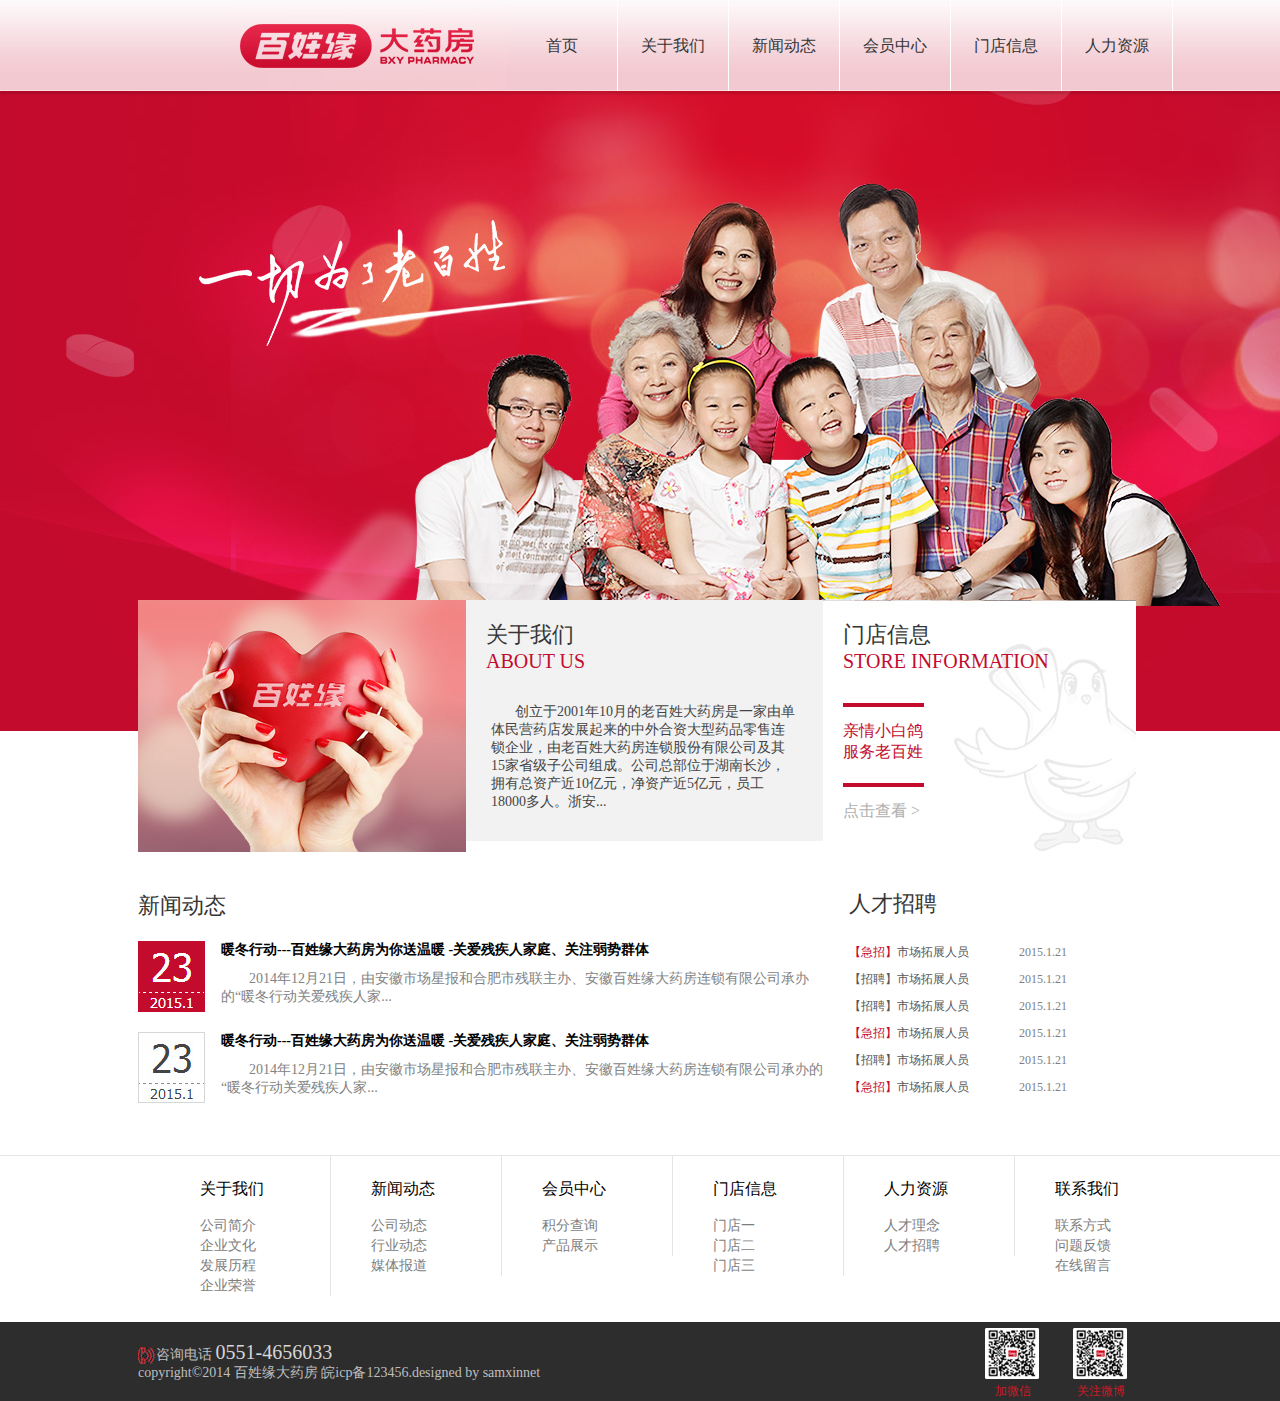
<file: index.html>
<!DOCTYPE html>
<html lang="en">
<head>
	<meta charset="UTF-8">
	<title>首页</title>
		<link rel="stylesheet" href="css/index.css">
</head>
<body>
	<!-- .wrap>header>.top-bg>.top>.logo+nav^.banner^^section>.main-top+.main-left^aside>h2+li*6^footer>.footer-up+.footer-down -->
	<div class="wrap">
		<header>
			<div class="top-bg">
				<div class="top clearfix">
					<h1>
						<a href="" class="logo"></a>
					</h1>
					<nav>
						<ul>
							<li><a href="index.html">首页</a></li>
							<li><a href="about.html">关于我们</a></li>
							<li><a href="news.html">新闻动态</a></li>
							<li><a href="last.html">会员中心</a></li>
							<li><a href="resourse.html">门店信息</a></li>
							<li><a href="activity.html">人力资源</a></li>
						</ul>
					</nav>
				</div>
			</div>
				<div class="banner">
					<a href="#"><img src="images/banner.jpg" alt=""></a>
				</div>	
		</header>
		<section>
			<div class="main-top">
				<div class="one">
					<a href="#"><img src="images/m-top-l_03.jpg" alt=""></a>
				</div>
				<div class="about-us">
					<h2>
						关于我们<span>ABOUT US</span>
					</h2>
					<p>
						创立于2001年10月的老百姓大药房是一家由单体民营药店发展起来的中外合资大型药品零售连锁企业，由老百姓大药房连锁股份有限公司及其15家省级子公司组成。公司总部位于湖南长沙，拥有总资产近10亿元，净资产近5亿元，员工18000多人。浙安...
					</p>
				</div>
				<div class="store">
					<h2>
						门店信息<span>STORE INFORMATION</span>
					</h2>
					<img src="images/line_03.jpg" alt="">
					<p>亲情小白鸽<br>服务老百姓</p>
					<img src="images/line_03.jpg" alt="">
					<span><a href="#">点击查看 ></a></span>
				</div>
			</div>
			<div class="main-left">
				<div class="top">
				<h2>新闻动态</h2>
				<img src="images/time_07.jpg" alt="">				
					<p>
						<h3><a href="#">暖冬行动---百姓缘大药房为你送温暖 -关爱残疾人家庭、关注弱势群体</a></h3>
					<span>2014年12月21日，由安徽市场星报和合肥市残联主办、安徽百姓缘大药房连锁有限公司承办的“暖冬行动关爱残疾人家...</span>
					</p>
				</div>
				<div class="down">
					<img src="images/time(1)_10.jpg" alt="">
					<p>
						<h3><a href="#">暖冬行动---百姓缘大药房为你送温暖 -关爱残疾人家庭、关注弱势群体</a></h3>
					<span>2014年12月21日，由安徽市场星报和合肥市残联主办、安徽百姓缘大药房连锁有限公司承办的“暖冬行动关爱残疾人家...</span>
					</p>
				</div>	
			</div>
		</section>
		<aside>
			<h2>人才招聘</h2>
			<ul>
				<li><a href="#"><span class="Urgent">【急招】</span>市场拓展人员</a><span class="time2">2015.1.21</span></li>
				<li><a href="#"><span>【招聘】</span>市场拓展人员</a><span class="time2">2015.1.21</span></li>
				<li><a href="#"><span>【招聘】</span>市场拓展人员</a><span class="time2">2015.1.21</span></li>
				<li><a href="#"><span class="Urgent">【急招】</span>市场拓展人员</a><span class="time2">2015.1.21</span></li>
				<li><a href="#"><span>【招聘】</span>市场拓展人员</a><span class="time2">2015.1.21</span></li>
				<li><a href="#"><span class="Urgent">【急招】</span>市场拓展人员</a><span class="time2">2015.1.21</span></li>
			</ul>
		</aside>
		<footer>
			<div class="footer-up">
				<div class="footer-top">
					<div class="about">
						<h4>关于我们</h4>
						<li><a href="#">公司简介</a></li>
						<li><a href="#">企业文化</a></li>
						<li><a href="#">发展历程</a></li>
						<li><a href="#">企业荣誉</a></li>
					</div>
					<div class="news">
						<h4>新闻动态</h4>
						<li><a href="#">公司动态</a></li>
						<li><a href="#">行业动态</a></li>
						<li><a href="#">媒体报道</a></li>
					</div>
					<div class="member">
						<h4>会员中心</h4>
						<li><a href="#">积分查询</a></li>
						<li><a href="#">产品展示</a></li>
					</div>
					<div class="store-one">
						<h4>门店信息</h4>
						<li><a href="#">门店一</a></li>
						<li><a href="#">门店二</a></li>
						<li><a href="#">门店三</a></li>
					</div>
					<div class="manpower">
						<h4>人力资源</h4>
						<li><a href="#">人才理念</a></li>
						<li><a href="#">人才招聘</a></li>
					</div>
					<div class="contact">
						<h4>联系我们</h4>
						<li><a href="#">联系方式</a></li>
						<li><a href="#">问题反馈</a></li>
						<li><a href="#">在线留言</a></li>
					</div>
				</div>
			</div>
			<div class="footer-down-bg">
				<div class="footer-down">
					<div class="tel">
						咨询电话 <span>0551-4656033</span>
					</div>
					<div class="copyright">
						copyright©2014 百姓缘大药房 皖icp备123456.designed by samxinnet
					</div>
					<div class="share">
						<img src="images/wb.jpg" alt="">
						<img src="images/wx.jpg" alt="">
						<p>加微信<span>关注微博</span></p>
					</div>
				</div>
			</div>
		</footer>
	</div>
</body>
</html>
</file>
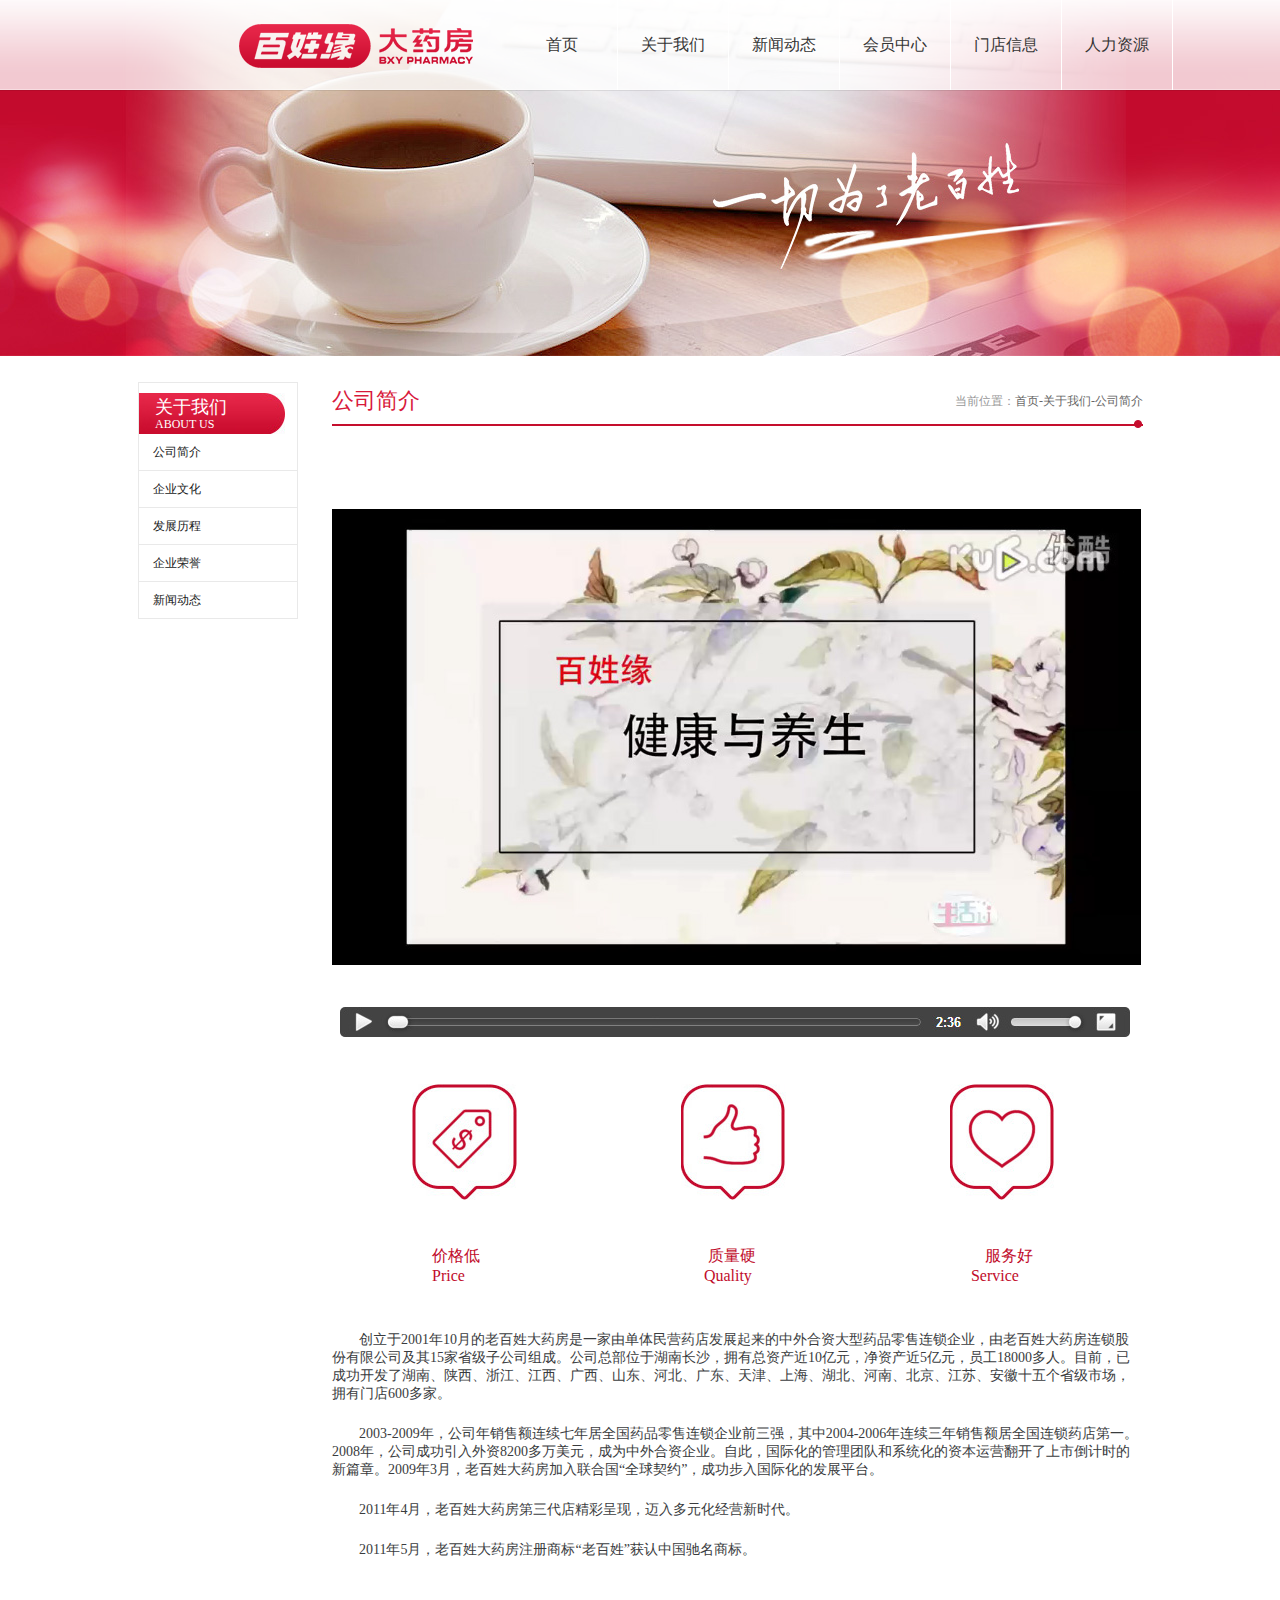
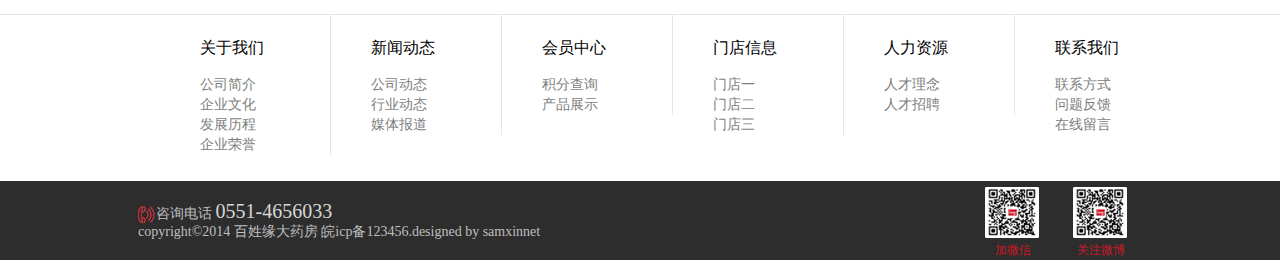
<file: about.html>
<!DOCTYPE html>
<html lang="en">
<head>
	<meta charset="UTF-8">
	<title>关于我们</title>
	<link rel="stylesheet" href="css/header.css">
	<link rel="stylesheet" href="css/footer.css">
	<link rel="stylesheet" href="css/about.css">
</head>
<body>
	<!-- .wrap>header>.top>.logo+nav^.banner^section>.about+.main-right>p^^footer>.footer-up+.footer-down -->
	<div class="wrap">
		<div class="banner">
		<header>
				<div class="top clearfix">
					<h1>
						<a href="" class="logo"></a>
					</h1>
					<nav>
						<ul>
							<li><a href="index.html">首页</a></li>
							<li><a href="about.html">关于我们</a></li>
							<li><a href="news.html">新闻动态</a></li>
							<li><a href="last.html">会员中心</a></li>
							<li><a href="resourse.html">门店信息</a></li>
							<li><a href="activity.html">人力资源</a></li>
						</ul>
					</nav>
				</div>
				</header>
			</div>
		<section>
			<div class="about-1">	
				<h2>
					关于我们<span>ABOUT US</span>
				</h2>			
				<ul>				
					<li><a href="#" class="one">公司简介</a></li>
					<li><a href="#">企业文化</a></li>
					<li><a href="#">发展历程</a></li>
					<li><a href="#">企业荣誉</a></li>
					<li><a href="#">新闻动态</a></li>
				</ul>
			</div>
			<div class="main-right">
				<h2>公司简介<span class="first"><span class="one">当前位置：</span><a href="index.html">首页</a>-<a href="about.html">关于我们</a>-<a href="">公司简介</a></span></h2>
				<img src="images/youku_11.jpg" alt="">
				<img src="images/youku-1_14.jpg" alt="" class="last">
				<div class="middle">
					<div class="pic">
						<img src="images/price_18.jpg" alt="">
						<img src="images/quality_18.jpg" alt="">
						<img src="images/service_18.jpg" alt="">
					</div>
					<ul>
						<li>价格低</li>
						<li class="two">质量硬</li>
						<li class="three">服务好</li>
					</ul>
					<ul>
						<li class="four">Price</li>
						<li class="five">Quality</li>
						<li class="six">Service</li>
					</ul>
				</div>
				<p>
					创立于2001年10月的老百姓大药房是一家由单体民营药店发展起来的中外合资大型药品零售连锁企业，由老百姓大药房连锁股份有限公司及其15家省级子公司组成。公司总部位于湖南长沙，拥有总资产近10亿元，净资产近5亿元，员工18000多人。目前，已成功开发了湖南、陕西、浙江、江西、广西、山东、河北、广东、天津、上海、湖北、河南、北京、江苏、安徽十五个省级市场，拥有门店600多家。
					<span class="p-one">2003-2009年，公司年销售额连续七年居全国药品零售连锁企业前三强，其中2004-2006年连续三年销售额居全国连锁药店第一。2008年，公司成功引入外资8200多万美元，成为中外合资企业。自此，国际化的管理团队和系统化的资本运营翻开了上市倒计时的新篇章。2009年3月，老百姓大药房加入联合国“全球契约”，成功步入国际化的发展平台。</span>
					<span class="p-two">2011年4月，老百姓大药房第三代店精彩呈现，迈入多元化经营新时代。</span>
					<span class="p-three">2011年5月，老百姓大药房注册商标“老百姓”获认中国驰名商标。</span>
				</p>
			</div>
		</section>
		<footer>
			<div class="footer-up">
				<div class="footer-top">
					<div class="about">
						<h4>关于我们</h4>
						<li><a href="#">公司简介</a></li>
						<li><a href="#">企业文化</a></li>
						<li><a href="#">发展历程</a></li>
						<li><a href="#">企业荣誉</a></li>
					</div>
					<div class="news">
						<h4>新闻动态</h4>
						<li><a href="#">公司动态</a></li>
						<li><a href="#">行业动态</a></li>
						<li><a href="#">媒体报道</a></li>
					</div>
					<div class="member">
						<h4>会员中心</h4>
						<li><a href="#">积分查询</a></li>
						<li><a href="#">产品展示</a></li>
					</div>
					<div class="store-one">
						<h4>门店信息</h4>
						<li><a href="#">门店一</a></li>
						<li><a href="#">门店二</a></li>
						<li><a href="#">门店三</a></li>
					</div>
					<div class="manpower">
						<h4>人力资源</h4>
						<li><a href="#">人才理念</a></li>
						<li><a href="#">人才招聘</a></li>
					</div>
					<div class="contact">
						<h4>联系我们</h4>
						<li><a href="#">联系方式</a></li>
						<li><a href="#">问题反馈</a></li>
						<li><a href="#">在线留言</a></li>
					</div>
				</div>
			</div>
			<div class="footer-down-bg">
				<div class="footer-down">
					<div class="tel">
						咨询电话 <span>0551-4656033</span>
					</div>
					<div class="copyright">
						copyright©2014 百姓缘大药房 皖icp备123456.designed by samxinnet
					</div>
					<div class="share">
						<img src="images/wb.jpg" alt="">
						<img src="images/wx.jpg" alt="">
						<p>加微信<span>关注微博</span></p>
					</div>
				</div>
			</div>
		</footer>
	</div>
</body>
</html>
</file>
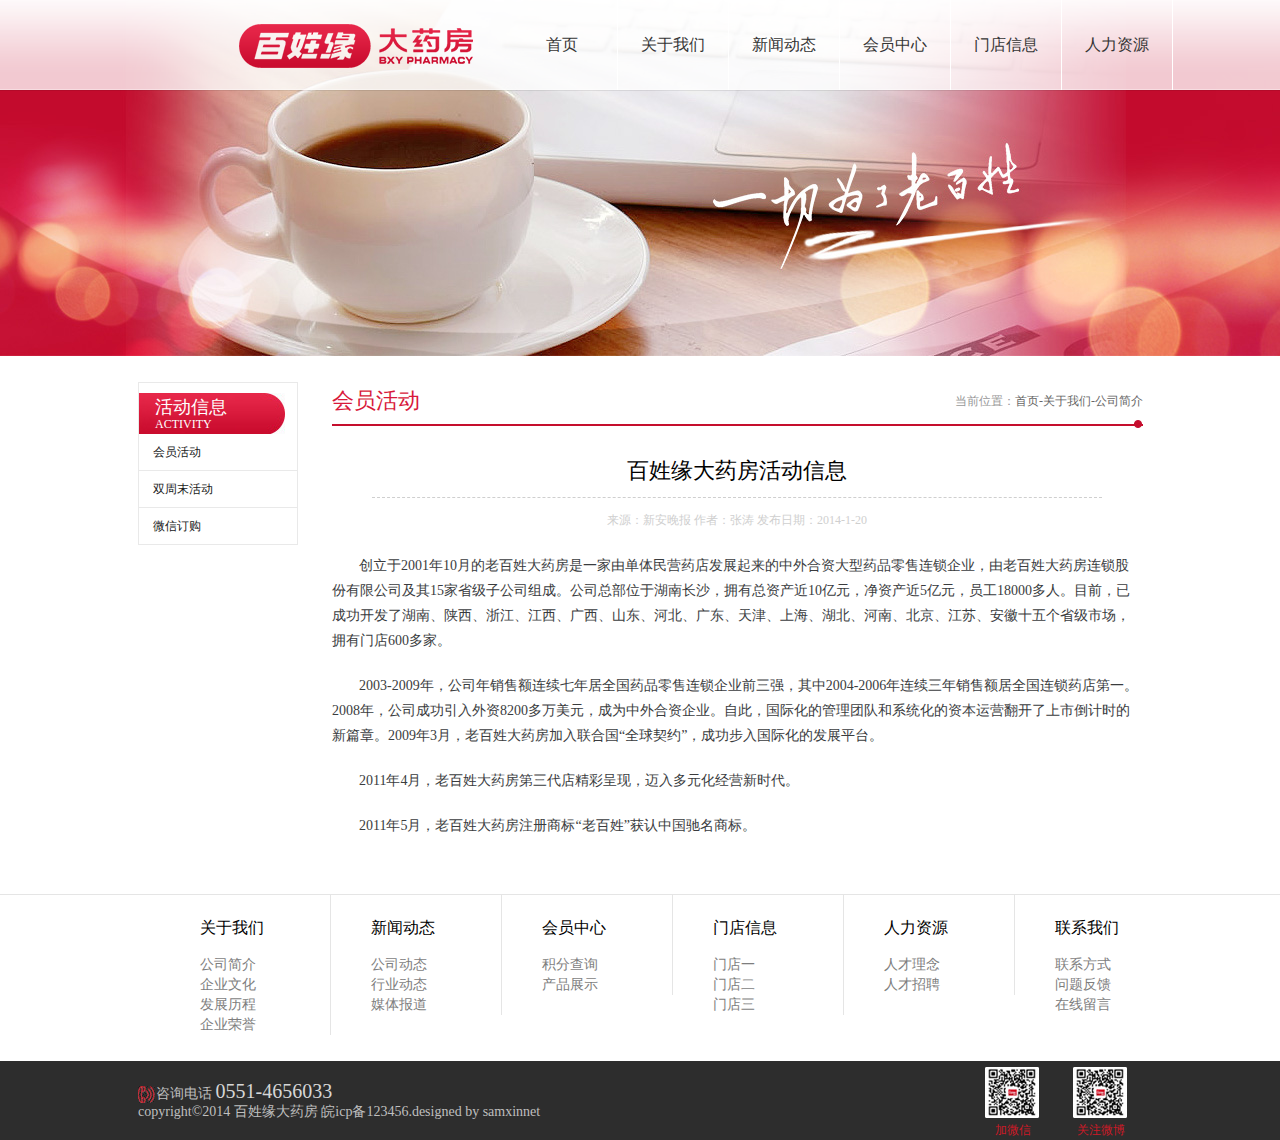
<file: activity.html>
<!DOCTYPE html>
<html lang="en">
<head>
	<meta charset="UTF-8">
	<title>详情</title>
	<link rel="stylesheet" href="css/header.css">
	<link rel="stylesheet" href="css/footer.css">
	<link rel="stylesheet" href="css/activity.css">
	
</head>
<body>
	<!-- .wrap>header>.top>.logo+nav^.banner^section>.about+.main-right>p^^footer>.footer-up+.footer-down -->
	<div class="wrap">
		<div class="banner">
		<header>
				<div class="top clearfix">
					<h1>
						<a href="" class="logo"></a>
					</h1>
					<nav>
						<ul>
							<li><a href="#">首页</a></li>
							<li><a href="#">关于我们</a></li>
							<li><a href="#">新闻动态</a></li>
							<li><a href="#">会员中心</a></li>
							<li><a href="#">门店信息</a></li>
							<li><a href="#">人力资源</a></li>
					</nav>
				</div>
				</header>
			</div>
		<section>
			<div class="about-1">				
				<h2>
					活动信息<span>ACTIVITY</span>
				</h2>			
				<ul>				
					<li><a href="#" class="one">会员活动</a></li>
					<li><a href="#">双周末活动</a></li>
					<li><a href="#">微信订购</a></li>
				</ul>
			</div>
			<div class="main-right">
				<h2>会员活动<span class="first"><span class="one">当前位置：</span><a href="index.html">首页</a>-<a href="about.html">关于我们</a>-<a href="">公司简介</a></span></h2>
				<h3>
					百姓缘大药房活动信息
				</h3>
				<h4>
					来源：新安晚报 作者：张涛 发布日期：2014-1-20
				</h4>
				<p>
					创立于2001年10月的老百姓大药房是一家由单体民营药店发展起来的中外合资大型药品零售连锁企业，由老百姓大药房连锁股份有限公司及其15家省级子公司组成。公司总部位于湖南长沙，拥有总资产近10亿元，净资产近5亿元，员工18000多人。目前，已成功开发了湖南、陕西、浙江、江西、广西、山东、河北、广东、天津、上海、湖北、河南、北京、江苏、安徽十五个省级市场，拥有门店600多家。
				</p>
				<p>
					2003-2009年，公司年销售额连续七年居全国药品零售连锁企业前三强，其中2004-2006年连续三年销售额居全国连锁药店第一。2008年，公司成功引入外资8200多万美元，成为中外合资企业。自此，国际化的管理团队和系统化的资本运营翻开了上市倒计时的新篇章。2009年3月，老百姓大药房加入联合国“全球契约”，成功步入国际化的发展平台。
				</p>
				<p>
					2011年4月，老百姓大药房第三代店精彩呈现，迈入多元化经营新时代。
				</p>
				<p>
					2011年5月，老百姓大药房注册商标“老百姓”获认中国驰名商标。
				</p>
				
			</div>
		</section>
		<footer>
			<div class="footer-up">
				<div class="footer-top">
					<div class="about">
						<h4>关于我们</h4>
						<li><a href="#">公司简介</a></li>
						<li><a href="#">企业文化</a></li>
						<li><a href="#">发展历程</a></li>
						<li><a href="#">企业荣誉</a></li>
					</div>
					<div class="news">
						<h4>新闻动态</h4>
						<li><a href="#">公司动态</a></li>
						<li><a href="#">行业动态</a></li>
						<li><a href="#">媒体报道</a></li>
					</div>
					<div class="member">
						<h4>会员中心</h4>
						<li><a href="#">积分查询</a></li>
						<li><a href="#">产品展示</a></li>
					</div>
					<div class="store-one">
						<h4>门店信息</h4>
						<li><a href="#">门店一</a></li>
						<li><a href="#">门店二</a></li>
						<li><a href="#">门店三</a></li>
					</div>
					<div class="manpower">
						<h4>人力资源</h4>
						<li><a href="#">人才理念</a></li>
						<li><a href="#">人才招聘</a></li>
					</div>
					<div class="contact">
						<h4>联系我们</h4>
						<li><a href="#">联系方式</a></li>
						<li><a href="#">问题反馈</a></li>
						<li><a href="#">在线留言</a></li>
					</div>
				</div>
			</div>
			<div class="footer-down-bg">
				<div class="footer-down">
					<div class="tel">
						咨询电话 <span>0551-4656033</span>
					</div>
					<div class="copyright">
						copyright©2014 百姓缘大药房 皖icp备123456.designed by samxinnet
					</div>
					<div class="share">
						<img src="images/wb.jpg" alt="">
						<img src="images/wx.jpg" alt="">
						<p>加微信<span>关注微博</span></p>
					</div>
				</div>
			</div>
		</footer>
	</div>
</body>
</html>
</file>
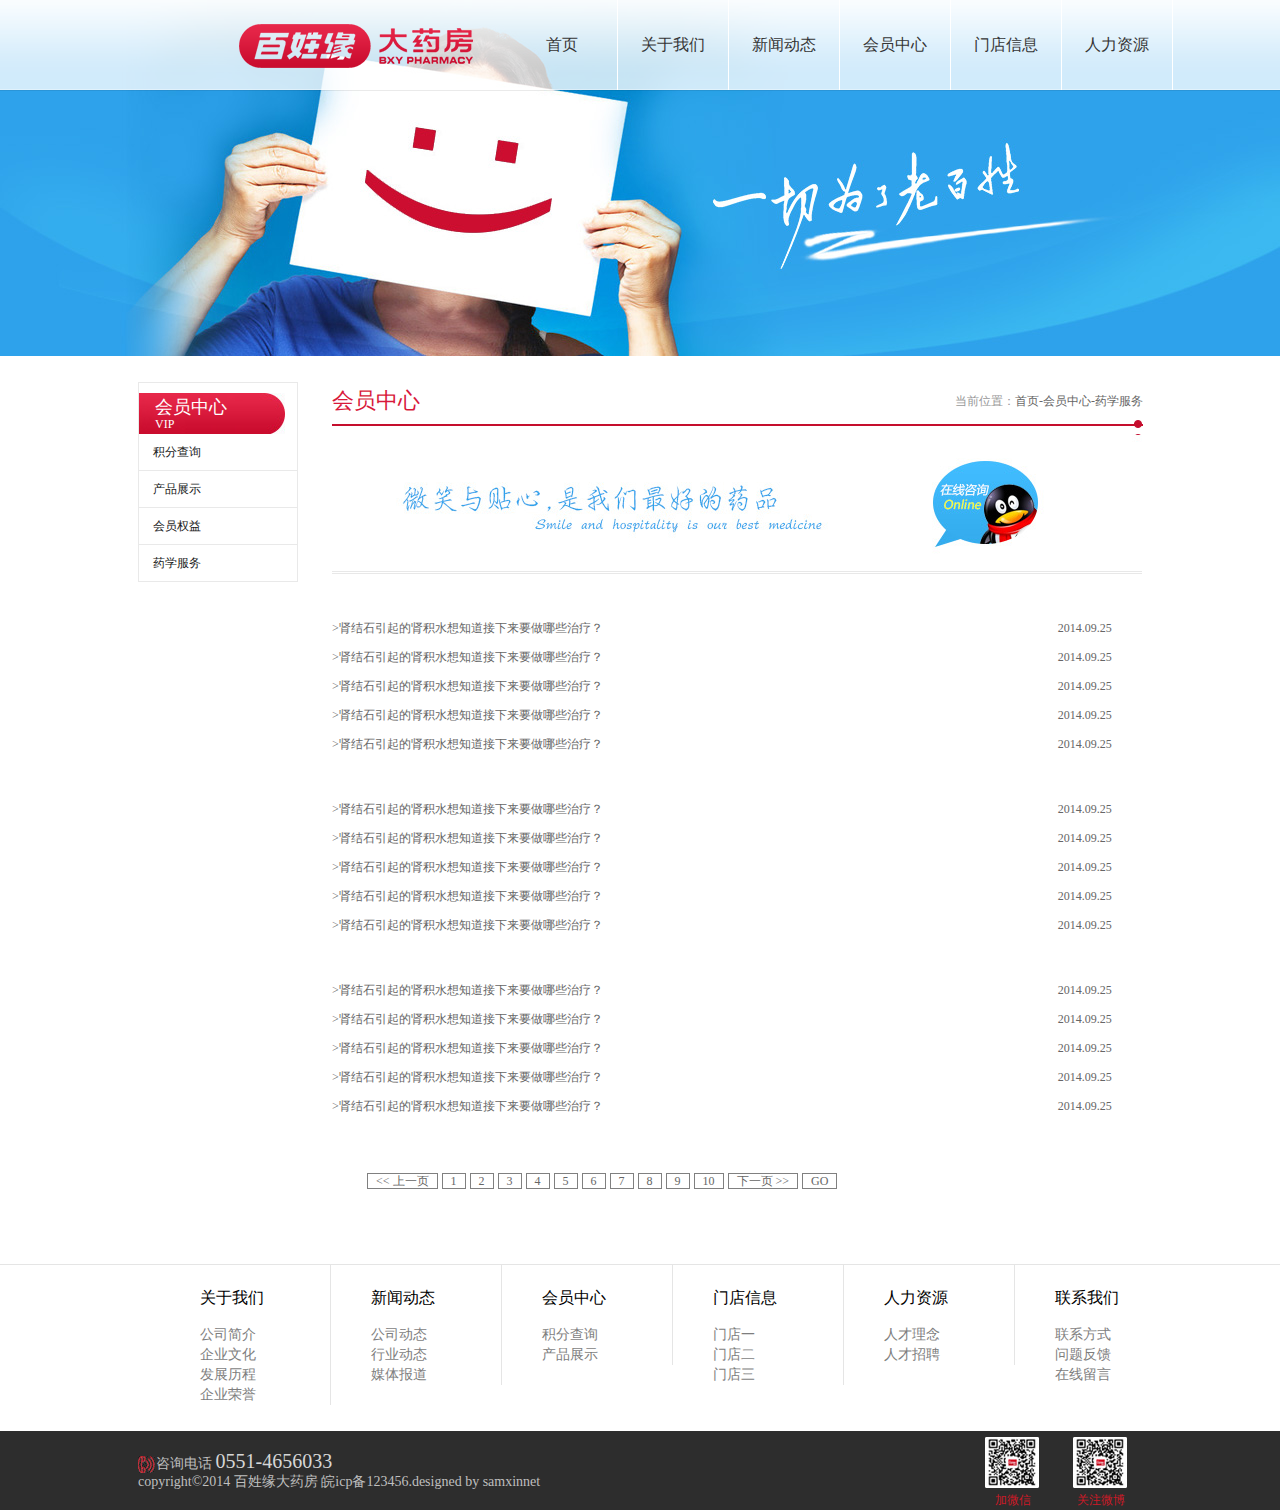
<file: last.html>
<!DOCTYPE html>
<html lang="en">
<head>
	<meta charset="UTF-8">
	<title>药学新闻</title>
		<link rel="stylesheet" href="css/header.css">
		<link rel="stylesheet" href="css/footer.css">
		<link rel="stylesheet" href="css/last.css">
</head>
<body>
	<!-- .wrap>header>.top>.logo+nav^.banner^section>.about+.main-right>p^^footer>.footer-up+.footer-down -->
	<div class="wrap">
		<div class="banner">
		<header>
				<div class="top clearfix">
					<h1>
						<a href="" class="logo"></a>
					</h1>
					<nav>
						<ul>
							<li><a href="index.html">首页</a></li>
							<li><a href="about.html">关于我们</a></li>
							<li><a href="news.html">新闻动态</a></li>
							<li><a href="last.html">会员中心</a></li>
							<li><a href="resourse.html">门店信息</a></li>
							<li><a href="activity.html">人力资源</a></li>
						</ul>
					</nav>
				</div>
				</header>
			</div>
		<section>
			<div class="about-1">				
				<ul>
					<h2>
					会员中心<span>VIP</span>
					</h2>
					<li><a href="#" class="one">积分查询</a></li>
					<li><a href="#">产品展示</a></li>
					<li><a href="#">会员权益</a></li>
					<li><a href="#">药学服务</a></li>
				</ul>
			</div>
			<div class="main-right">
				<h2>会员中心<span class="first"><span class="one">当前位置：</span><a href="index.html">首页</a>-<a href="">会员中心</a>-<a href="">药学服务</a></span></h2>
				<div class="main-1">
					<img src="images/online.jpg" alt="">
				</div>
				<ul>
					<li><a href=""><span>></span>肾结石引起的肾积水想知道接下来要做哪些治疗？<span class="time-1">2014.09.25</span></a></li>
					<li><a href=""><span>></span>肾结石引起的肾积水想知道接下来要做哪些治疗？<span class="time-1">2014.09.25</span></a></li>
					<li><a href=""><span>></span>肾结石引起的肾积水想知道接下来要做哪些治疗？<span class="time-1">2014.09.25</span></a></li>
					<li><a href=""><span>></span>肾结石引起的肾积水想知道接下来要做哪些治疗？<span class="time-1">2014.09.25</span></a></li>
					<li><a href=""><span>></span>肾结石引起的肾积水想知道接下来要做哪些治疗？<span class="time-1">2014.09.25</span></a></li>
				</ul>
				<ul>
					<li><a href=""><span>></span>肾结石引起的肾积水想知道接下来要做哪些治疗？<span class="time-1">2014.09.25</span></a></li>
					<li><a href=""><span>></span>肾结石引起的肾积水想知道接下来要做哪些治疗？<span class="time-1">2014.09.25</span></a></li>
					<li><a href=""><span>></span>肾结石引起的肾积水想知道接下来要做哪些治疗？<span class="time-1">2014.09.25</span></a></li>
					<li><a href=""><span>></span>肾结石引起的肾积水想知道接下来要做哪些治疗？<span class="time-1">2014.09.25</span></a></li>
					<li><a href=""><span>></span>肾结石引起的肾积水想知道接下来要做哪些治疗？<span class="time-1">2014.09.25</span></a></li>
				</ul>
				<ul>
					<li><a href=""><span>></span>肾结石引起的肾积水想知道接下来要做哪些治疗？<span class="time-1">2014.09.25</span></a></li>
					<li><a href=""><span>></span>肾结石引起的肾积水想知道接下来要做哪些治疗？<span class="time-1">2014.09.25</span></a></li>
					<li><a href=""><span>></span>肾结石引起的肾积水想知道接下来要做哪些治疗？<span class="time-1">2014.09.25</span></a></li>
					<li><a href=""><span>></span>肾结石引起的肾积水想知道接下来要做哪些治疗？<span class="time-1">2014.09.25</span></a></li>
					<li><a href=""><span>></span>肾结石引起的肾积水想知道接下来要做哪些治疗？<span class="time-1">2014.09.25</span></a></li>
				</ul>
				
				<div class="button-1">
				<a href="#"><<  上一页</a>
				<a href="#">1</a>
				<a href="#">2</a>
				<a href="#">3</a>
				<a href="#">4</a>
				<a href="#">5</a>
				<a href="#">6</a>
				<a href="#">7</a>
				<a href="#">8</a>
				<a href="#">9</a>
				<a href="#">10</a>
				<a href="#">下一页  >></a>
				<a href="#">GO</a>
				</div>
		</section>
		<footer>
			<div class="footer-up">
				<div class="footer-top">
					<div class="about">
						<h4>关于我们</h4>
						<li><a href="#">公司简介</a></li>
						<li><a href="#">企业文化</a></li>
						<li><a href="#">发展历程</a></li>
						<li><a href="#">企业荣誉</a></li>
					</div>
					<div class="news">
						<h4>新闻动态</h4>
						<li><a href="#">公司动态</a></li>
						<li><a href="#">行业动态</a></li>
						<li><a href="#">媒体报道</a></li>
					</div>
					<div class="member">
						<h4>会员中心</h4>
						<li><a href="#">积分查询</a></li>
						<li><a href="#">产品展示</a></li>
					</div>
					<div class="store-one">
						<h4>门店信息</h4>
						<li><a href="#">门店一</a></li>
						<li><a href="#">门店二</a></li>
						<li><a href="#">门店三</a></li>
					</div>
					<div class="manpower">
						<h4>人力资源</h4>
						<li><a href="#">人才理念</a></li>
						<li><a href="#">人才招聘</a></li>
					</div>
					<div class="contact">
						<h4>联系我们</h4>
						<li><a href="#">联系方式</a></li>
						<li><a href="#">问题反馈</a></li>
						<li><a href="#">在线留言</a></li>
					</div>
				</div>
			</div>
			<div class="footer-down-bg">
				<div class="footer-down">
					<div class="tel">
						咨询电话 <span>0551-4656033</span>
					</div>
					<div class="copyright">
						copyright©2014 百姓缘大药房 皖icp备123456.designed by samxinnet
					</div>
					<div class="share">
						<img src="images/wb.jpg" alt="">
						<img src="images/wx.jpg" alt="">
						<p>加微信<span>关注微博</span></p>
					</div>
				</div>
			</div>
		</footer>
	</div>
</body>
</html>
</file>
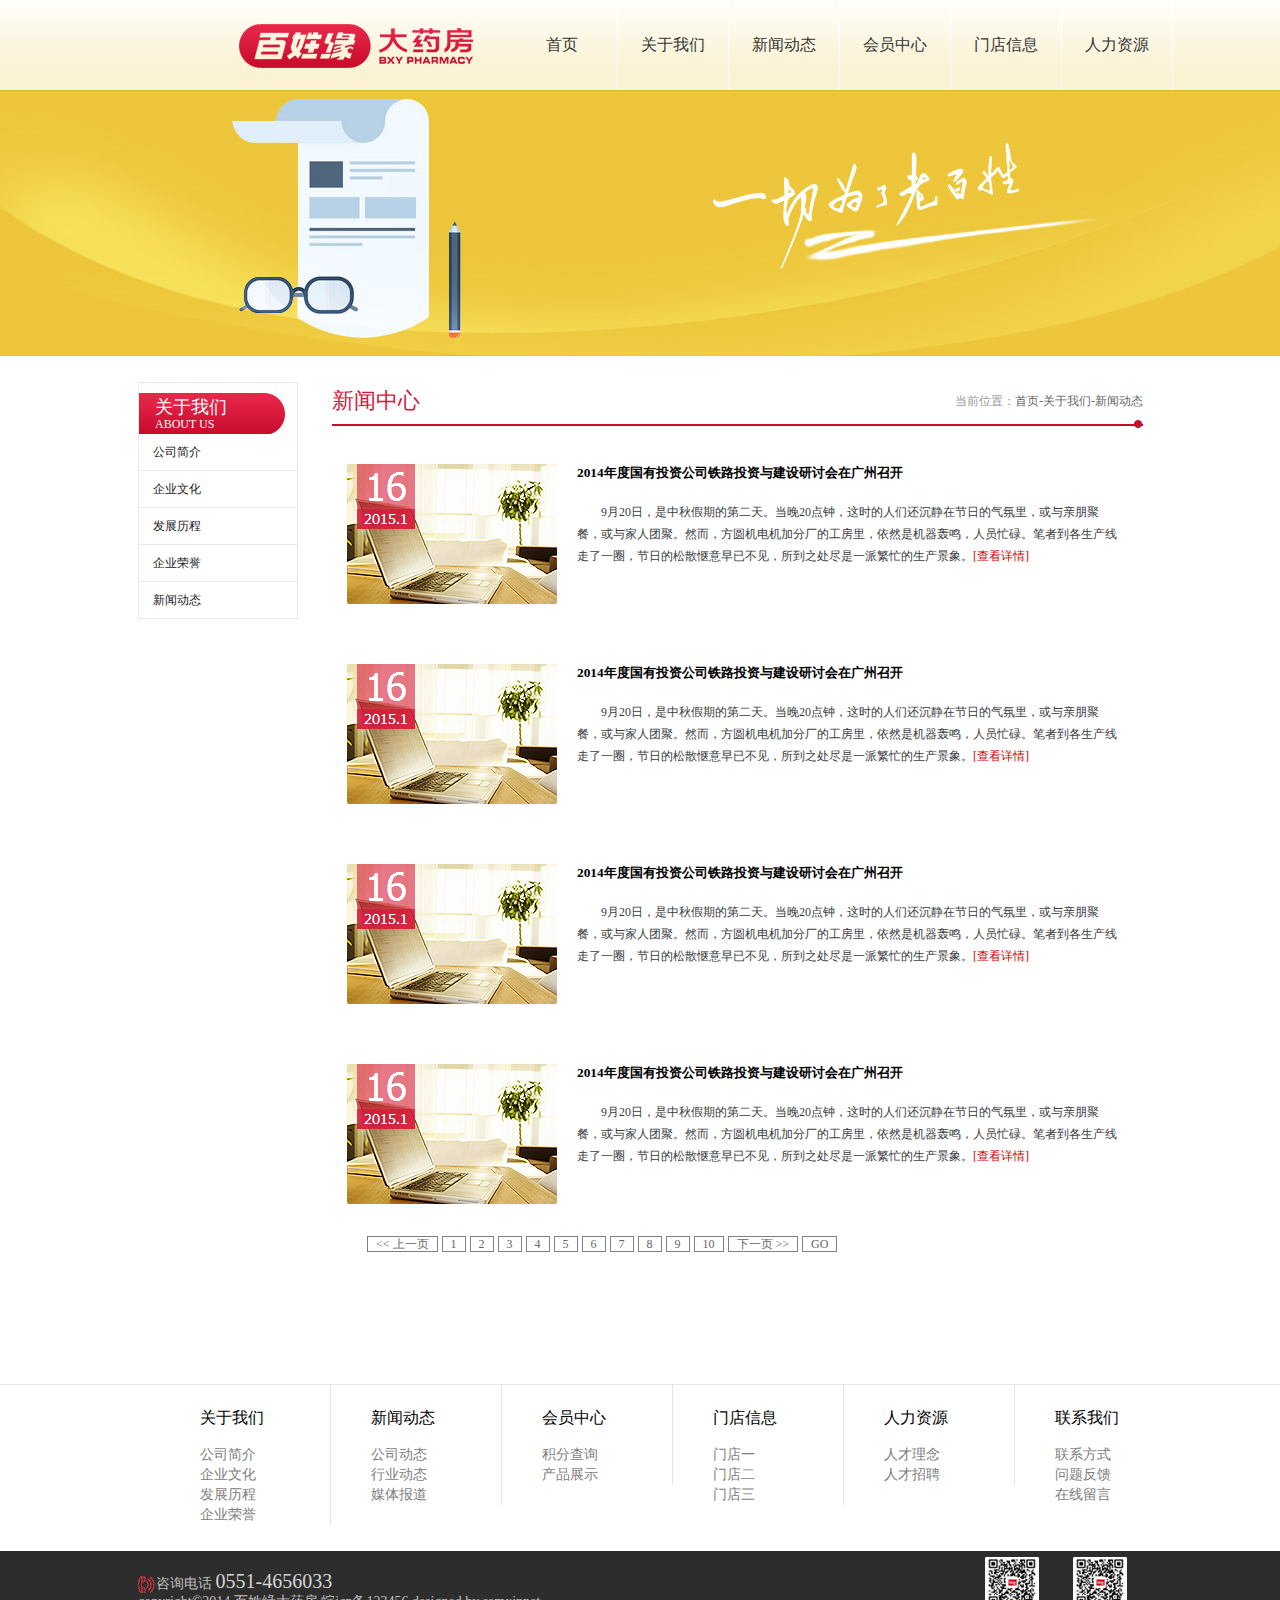
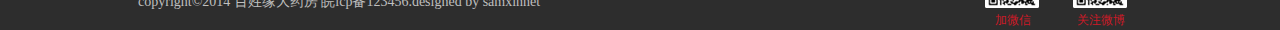
<file: news.html>
<!DOCTYPE html>
<html lang="en">
<head>
	<meta charset="UTF-8">
	<title>新闻动态</title>
	<link rel="stylesheet" href="css/header.css">
	<link rel="stylesheet" href="css/footer.css">
	<link rel="stylesheet" href="css/news.css">
</head>
<body>
	<!-- .wrap>header>.top>.logo+nav^.banner^section>.about+.main-right>p^^footer>.footer-up+.footer-down -->
	<div class="wrap">
		<div class="banner">
		<header>
				<div class="top clearfix">
					<h1>
						<a href="" class="logo"></a>
					</h1>
					<nav>
						<ul>
							<li><a href="index.html">首页</a></li>
							<li><a href="about.html">关于我们</a></li>
							<li><a href="news.html">新闻动态</a></li>
							<li><a href="last.html">会员中心</a></li>
							<li><a href="resourse.html">门店信息</a></li>
							<li><a href="activity.html">人力资源</a></li>
						</ul>
					</nav>
				</div>
				</header>
			</div>
		<section>
			<div class="about-1">				
				<ul>
					<h2>
					关于我们<span>ABOUT US</span>
					</h2>
					<li><a href="#" class="one">公司简介</a></li>
					<li><a href="#">企业文化</a></li>
					<li><a href="#">发展历程</a></li>
					<li><a href="#">企业荣誉</a></li>
					<li><a href="#">新闻动态</a></li>
				</ul>
			</div>
			<div class="main-right">
				<h2>新闻中心<span class="first"><span class="one">当前位置：</span><a href="index.html">首页</a>-<a href="about.html">关于我们</a>-<a href="">新闻动态</a></span></h2>
				<div class="main-1">
				<img src="images/computer_03.jpg" alt="">
				<div class="word">
					<h5><a href="#">2014年度国有投资公司铁路投资与建设研讨会在广州召开</a></h5>
					<p>
						9月20日，是中秋假期的第二天。当晚20点钟，这时的人们还沉静在节日的气氛里，或与亲朋聚餐，或与家人团聚。然而，方圆机电机加分厂的工房里，依然是机器轰鸣，人员忙碌。笔者到各生产线走了一圈，节日的松散惬意早已不见，所到之处尽是一派繁忙的生产景象。<span><a href="">[查看详情]</a></span>
					</p>
				</div>
				</div>
				<div class="main-1">
				<img src="images/computer_03.jpg" alt="">
				<div class="word">
					<h5><a href="#">2014年度国有投资公司铁路投资与建设研讨会在广州召开</a></h5>
					<p>
						9月20日，是中秋假期的第二天。当晚20点钟，这时的人们还沉静在节日的气氛里，或与亲朋聚餐，或与家人团聚。然而，方圆机电机加分厂的工房里，依然是机器轰鸣，人员忙碌。笔者到各生产线走了一圈，节日的松散惬意早已不见，所到之处尽是一派繁忙的生产景象。<span><a href="">[查看详情]</a></span>
					</p>
				</div>
				</div>
				<div class="main-1">
				<img src="images/computer_03.jpg" alt="">
				<div class="word">
					<h5><a href="#">2014年度国有投资公司铁路投资与建设研讨会在广州召开</a></h5>
					<p>
						9月20日，是中秋假期的第二天。当晚20点钟，这时的人们还沉静在节日的气氛里，或与亲朋聚餐，或与家人团聚。然而，方圆机电机加分厂的工房里，依然是机器轰鸣，人员忙碌。笔者到各生产线走了一圈，节日的松散惬意早已不见，所到之处尽是一派繁忙的生产景象。<span><a href="">[查看详情]</a></span>
					</p>
				</div>
				</div>
				<div class="main-1">
				<img src="images/computer_03.jpg" alt="">
				<div class="word">
					<h5><a href="#">2014年度国有投资公司铁路投资与建设研讨会在广州召开</a></h5>
					<p>
						9月20日，是中秋假期的第二天。当晚20点钟，这时的人们还沉静在节日的气氛里，或与亲朋聚餐，或与家人团聚。然而，方圆机电机加分厂的工房里，依然是机器轰鸣，人员忙碌。笔者到各生产线走了一圈，节日的松散惬意早已不见，所到之处尽是一派繁忙的生产景象。<span><a href="">[查看详情]</a></span>
					</p>
				</div>
				</div>
				<div class="button-1">
				<a href="#"><<  上一页</a>
				<a href="#">1</a>
				<a href="#">2</a>
				<a href="#">3</a>
				<a href="#">4</a>
				<a href="#">5</a>
				<a href="#">6</a>
				<a href="#">7</a>
				<a href="#">8</a>
				<a href="#">9</a>
				<a href="#">10</a>
				<a href="#">下一页  >></a>
				<a href="#">GO</a>
				</div>
		</section>
		<footer>
			<div class="footer-up">
				<div class="footer-top">
					<div class="about">
						<h4>关于我们</h4>
						<li><a href="#">公司简介</a></li>
						<li><a href="#">企业文化</a></li>
						<li><a href="#">发展历程</a></li>
						<li><a href="#">企业荣誉</a></li>
					</div>
					<div class="news">
						<h4>新闻动态</h4>
						<li><a href="#">公司动态</a></li>
						<li><a href="#">行业动态</a></li>
						<li><a href="#">媒体报道</a></li>
					</div>
					<div class="member">
						<h4>会员中心</h4>
						<li><a href="#">积分查询</a></li>
						<li><a href="#">产品展示</a></li>
					</div>
					<div class="store-one">
						<h4>门店信息</h4>
						<li><a href="#">门店一</a></li>
						<li><a href="#">门店二</a></li>
						<li><a href="#">门店三</a></li>
					</div>
					<div class="manpower">
						<h4>人力资源</h4>
						<li><a href="#">人才理念</a></li>
						<li><a href="#">人才招聘</a></li>
					</div>
					<div class="contact">
						<h4>联系我们</h4>
						<li><a href="#">联系方式</a></li>
						<li><a href="#">问题反馈</a></li>
						<li><a href="#">在线留言</a></li>
					</div>
				</div>
			</div>
			<div class="footer-down-bg">
				<div class="footer-down">
					<div class="tel">
						咨询电话 <span>0551-4656033</span>
					</div>
					<div class="copyright">
						copyright©2014 百姓缘大药房 皖icp备123456.designed by samxinnet
					</div>
					<div class="share">
						<img src="images/wb.jpg" alt="">
						<img src="images/wx.jpg" alt="">
						<p>加微信<span>关注微博</span></p>
					</div>
				</div>
			</div>
		</footer>
	</div>
</body>
</html>
</file>
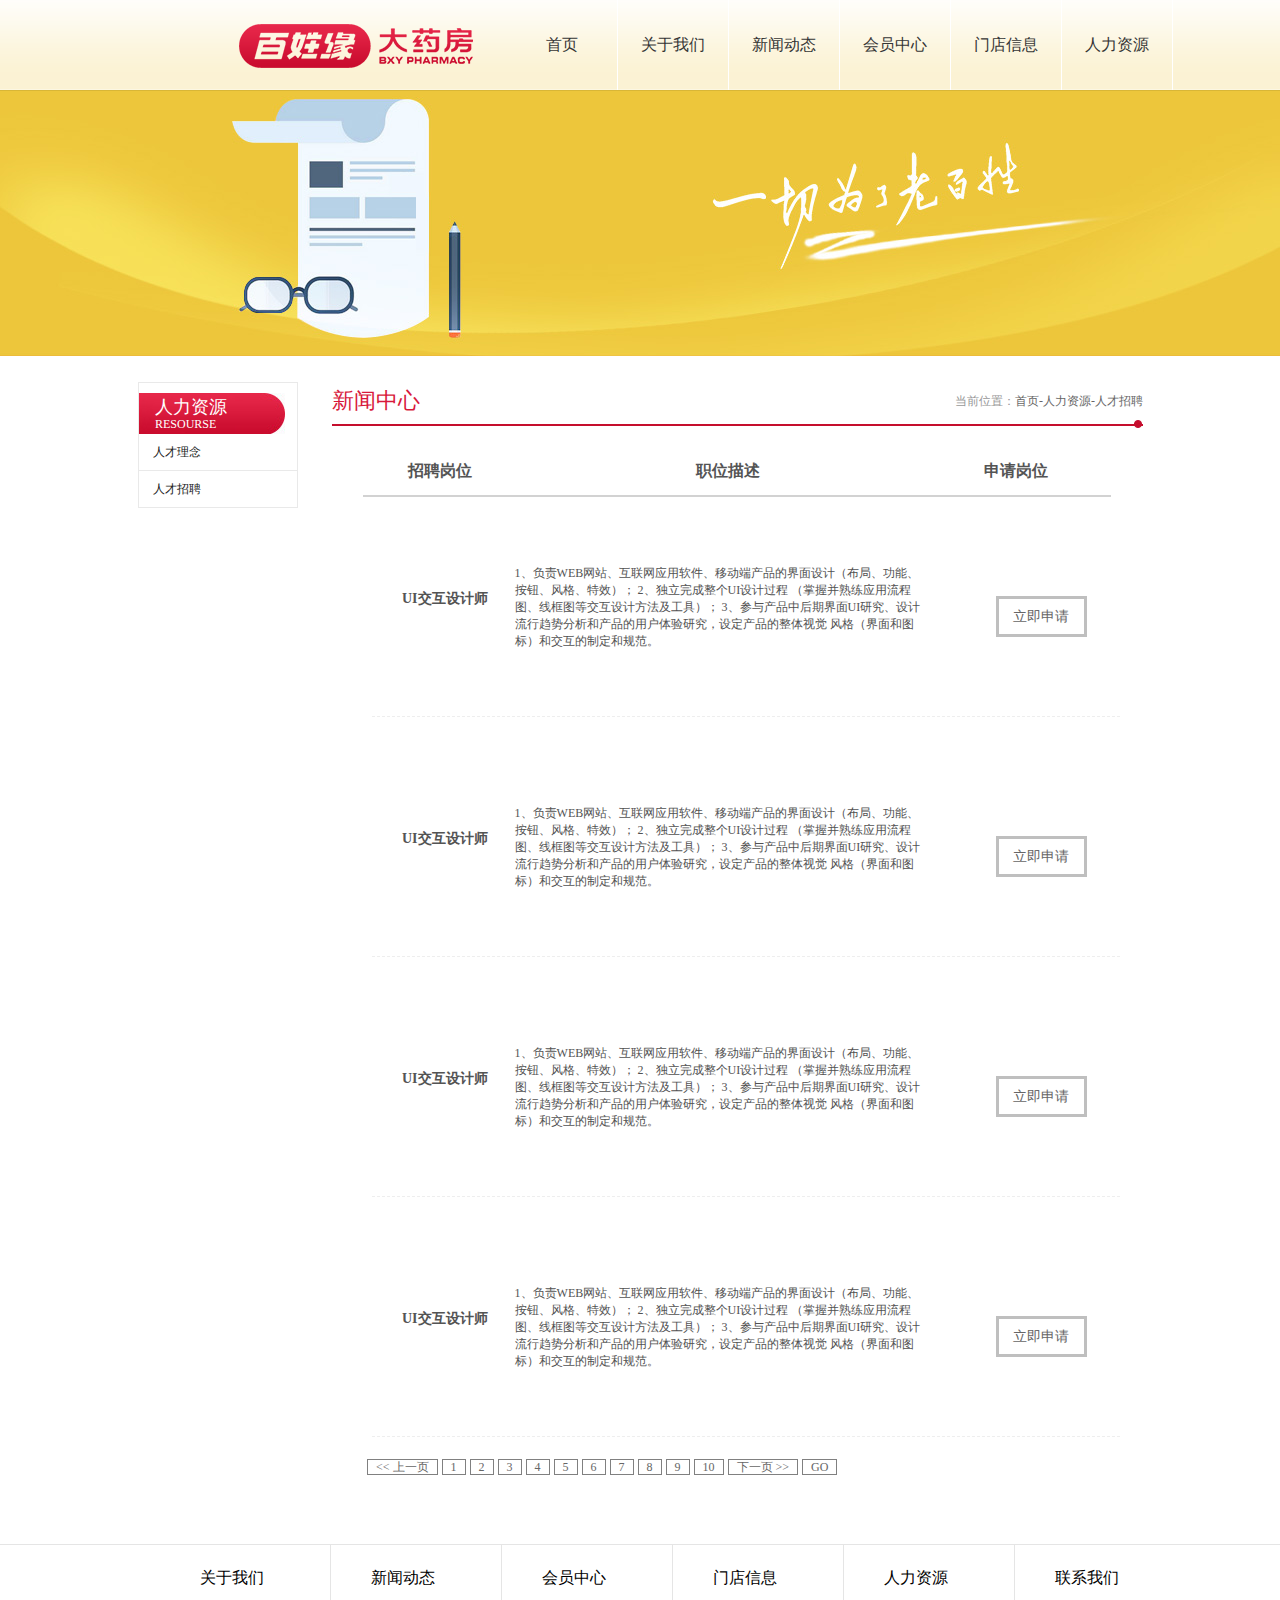
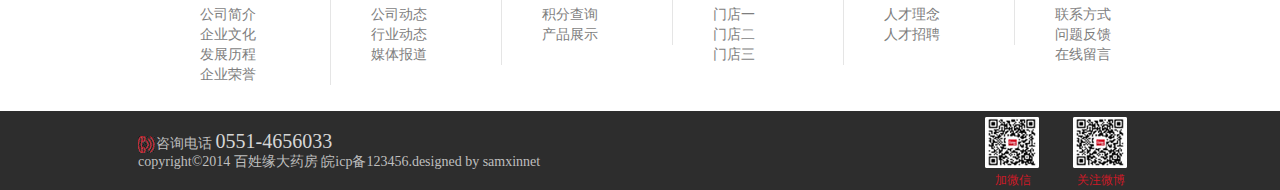
<file: resourse.html>
<!DOCTYPE html>
<html lang="en">
<head>
	<meta charset="UTF-8">
	<title>人力资源</title>
	<link rel="stylesheet" href="css/header.css">
	<link rel="stylesheet" href="css/footer.css">
	<link rel="stylesheet" href="css/resourse.css">
</head>
<body>
	<!-- .wrap>header>.top>.logo+nav^.banner^section>.about+.main-right>p^^footer>.footer-up+.footer-down -->
	<div class="wrap">
		<div class="banner">
		<header>
				<div class="top clearfix">
					<h1>
						<a href="" class="logo"></a>
					</h1>
					<nav>
						<ul>
							<li><a href="index.html">首页</a></li>
							<li><a href="about.html">关于我们</a></li>
							<li><a href="news.html">新闻动态</a></li>
							<li><a href="last.html">会员中心</a></li>
							<li><a href="resourse.html">门店信息</a></li>
							<li><a href="activity.html">人力资源</a></li>
						</ul>
					</nav>
				</div>
				</header>
			</div>
		<section>
			<div class="about-1">				
				<ul>
					<h2>
					人力资源<span>RESOURSE</span>
					</h2>
					<li><a href="#" class="one">人才理念</a></li>
					<li><a href="#">人才招聘</a></li>
				</ul>
			</div>
			<div class="main-right">
				<h2>新闻中心<span class="first"><span class="one">当前位置：</span><a href="index.html">首页</a>-<a href="">人力资源</a>-<a href="">人才招聘</a></span></h2>
				<ul>
					<li>招聘岗位</li>
					<li>职位描述</li>
					<li class="li-last">申请岗位</li>
				</ul>
				<p>
					<dl>
					<h5>UI交互设计师</h5>
					<div class="word">
					1、负责WEB网站、互联网应用软件、移动端产品的界面设计（布局、功能、按钮、风格、特效）； 2、独立完成整个UI设计过程 （掌握并熟练应用流程图、线框图等交互设计方法及工具）； 3、参与产品中后期界面UI研究、设计流行趋势分析和产品的用户体验研究，设定产品的整体视觉 风格（界面和图标）和交互的制定和规范。
					</div>
					<div class="application">
						<a href="#">立即申请</a>
					</div>
					</dl>
				</p>
				<p>
					<dl>
					<h5>UI交互设计师</h5>
					<div class="word">
					1、负责WEB网站、互联网应用软件、移动端产品的界面设计（布局、功能、按钮、风格、特效）； 2、独立完成整个UI设计过程 （掌握并熟练应用流程图、线框图等交互设计方法及工具）； 3、参与产品中后期界面UI研究、设计流行趋势分析和产品的用户体验研究，设定产品的整体视觉 风格（界面和图标）和交互的制定和规范。
					</div>
					<div class="application">
						<a href="#">立即申请</a>
					</div>
					</dl>
				</p>
				<p>
					<dl>
					<h5>UI交互设计师</h5>
					<div class="word">
					1、负责WEB网站、互联网应用软件、移动端产品的界面设计（布局、功能、按钮、风格、特效）； 2、独立完成整个UI设计过程 （掌握并熟练应用流程图、线框图等交互设计方法及工具）； 3、参与产品中后期界面UI研究、设计流行趋势分析和产品的用户体验研究，设定产品的整体视觉 风格（界面和图标）和交互的制定和规范。
					</div>
					<div class="application">
						<a href="#">立即申请</a>
					</div>
					</dl>
				</p>
				<p>
					<dl>
					<h5>UI交互设计师</h5>
					<div class="word">
					1、负责WEB网站、互联网应用软件、移动端产品的界面设计（布局、功能、按钮、风格、特效）； 2、独立完成整个UI设计过程 （掌握并熟练应用流程图、线框图等交互设计方法及工具）； 3、参与产品中后期界面UI研究、设计流行趋势分析和产品的用户体验研究，设定产品的整体视觉 风格（界面和图标）和交互的制定和规范。
					</div>
					<div class="application">
						<a href="#">立即申请</a>
					</div>
					</dl>
				</p>
				<div class="button-1">
				<a href="#"><<  上一页</a>
				<a href="#">1</a>
				<a href="#">2</a>
				<a href="#">3</a>
				<a href="#">4</a>
				<a href="#">5</a>
				<a href="#">6</a>
				<a href="#">7</a>
				<a href="#">8</a>
				<a href="#">9</a>
				<a href="#">10</a>
				<a href="#">下一页  >></a>
				<a href="#">GO</a>
				</div>
			</div>
		</section>
		<footer>
			<div class="footer-up">
				<div class="footer-top">
					<div class="about">
						<h4>关于我们</h4>
						<li><a href="#">公司简介</a></li>
						<li><a href="#">企业文化</a></li>
						<li><a href="#">发展历程</a></li>
						<li><a href="#">企业荣誉</a></li>
					</div>
					<div class="news">
						<h4>新闻动态</h4>
						<li><a href="#">公司动态</a></li>
						<li><a href="#">行业动态</a></li>
						<li><a href="#">媒体报道</a></li>
					</div>
					<div class="member">
						<h4>会员中心</h4>
						<li><a href="#">积分查询</a></li>
						<li><a href="#">产品展示</a></li>
					</div>
					<div class="store-one">
						<h4>门店信息</h4>
						<li><a href="#">门店一</a></li>
						<li><a href="#">门店二</a></li>
						<li><a href="#">门店三</a></li>
					</div>
					<div class="manpower">
						<h4>人力资源</h4>
						<li><a href="#">人才理念</a></li>
						<li><a href="#">人才招聘</a></li>
					</div>
					<div class="contact">
						<h4>联系我们</h4>
						<li><a href="#">联系方式</a></li>
						<li><a href="#">问题反馈</a></li>
						<li><a href="#">在线留言</a></li>
					</div>
				</div>
			</div>
			<div class="footer-down-bg">
				<div class="footer-down">
					<div class="tel">
						咨询电话 <span>0551-4656033</span>
					</div>
					<div class="copyright">
						copyright©2014 百姓缘大药房 皖icp备123456.designed by samxinnet
					</div>
					<div class="share">
						<img src="images/wb.jpg" alt="">
						<img src="images/wx.jpg" alt="">
						<p>加微信<span>关注微博</span></p>
					</div>
				</div>
			</div>
		</footer>
	</div>
</body>
</html>
</file>
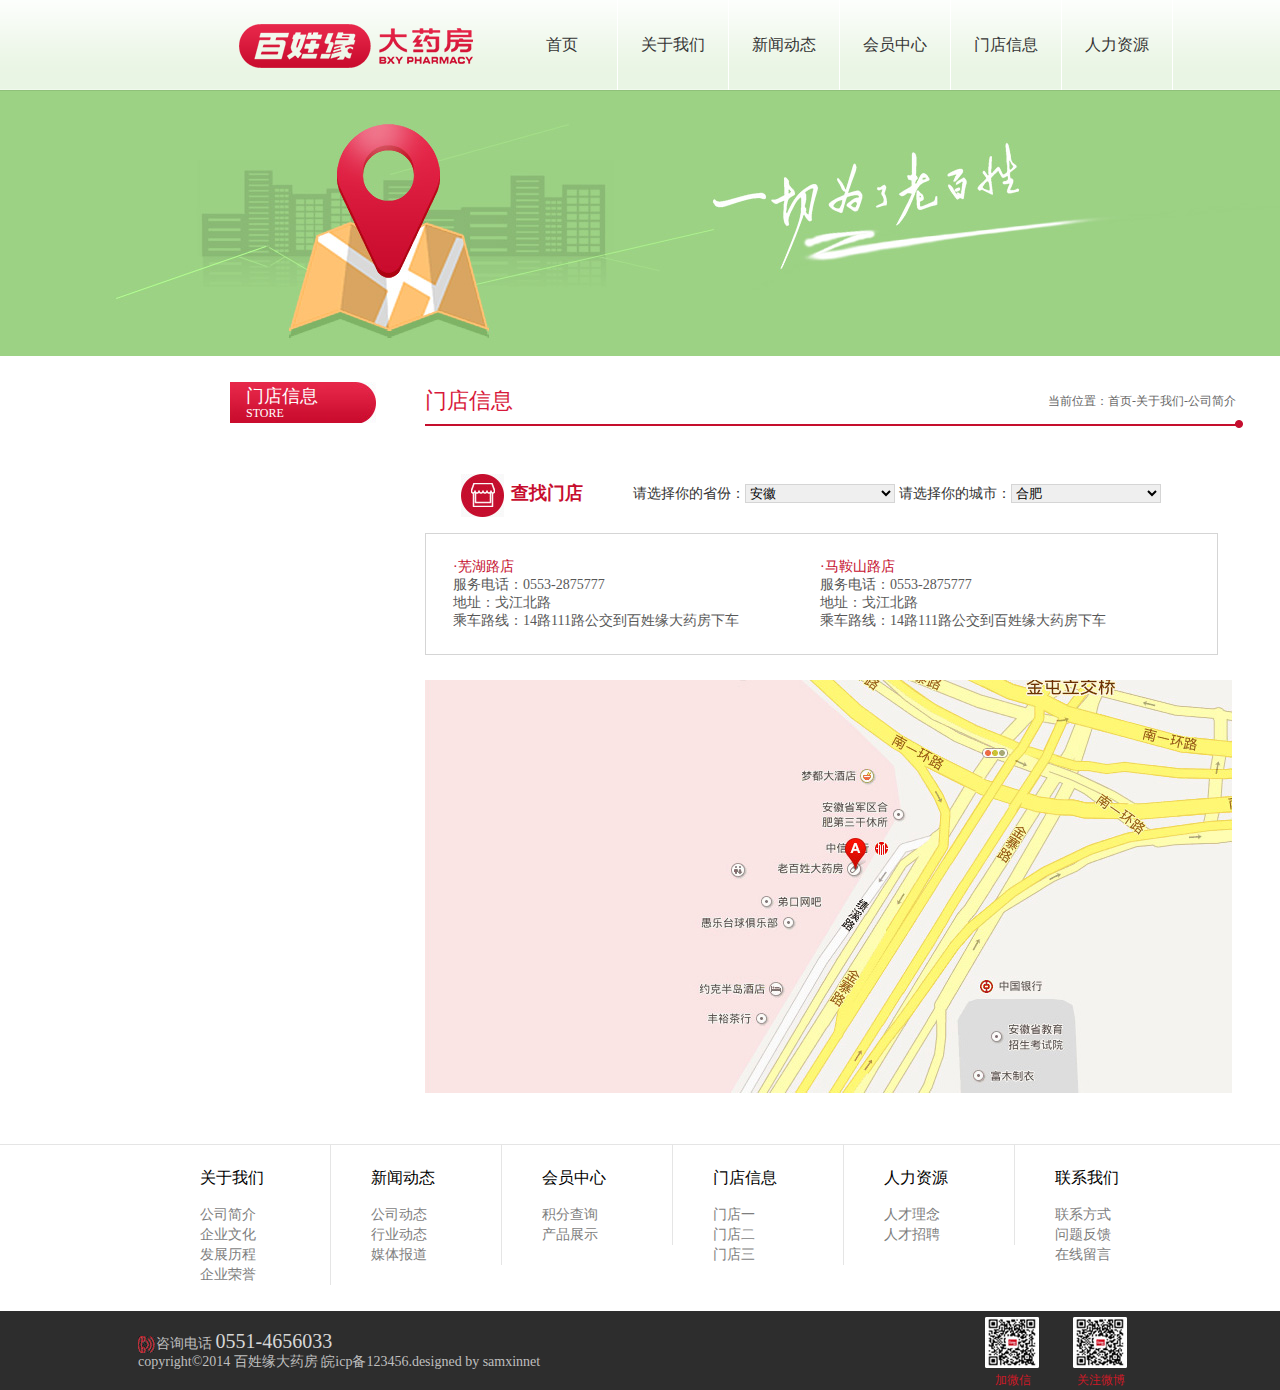
<file: store.html>
<!DOCTYPE html>
<html lang="en">
<head>
	<meta charset="UTF-8">
	<title>门店信息</title>
	<link rel="stylesheet" href="css/header.css">
	<link rel="stylesheet" href="css/footer.css">
	<link rel="stylesheet" href="css/store.css">
</head>
<body>
	<!-- .wrap>header>.top>.logo+nav^.banner^section>.about+.main-right>p^^footer>.footer-up+.footer-down -->
	<div class="wrap">
		<div class="banner">
		<header>
				<div class="top clearfix">
					<h1>
						<a href="" class="logo"></a>
					</h1>
					<nav>
						<ul>
							<li><a href="index.html">首页</a></li>
							<li><a href="about.html">关于我们</a></li>
							<li><a href="news.html">新闻动态</a></li>
							<li><a href="last.html">会员中心</a></li>
							<li><a href="resourse.html">门店信息</a></li>
							<li><a href="activity.html">人力资源</a></li>
						</ul>
					</nav>
				</div>
				</header>
			</div>
		<section>
			<div class="about-1">						
					<h2>
					门店信息<span>STORE</span>
					</h2>		
			</div>
			<div class="main-right">
				<div class="m-r-top">
				<h2>门店信息<span class="first"><span class="one">当前位置：</span><a href="index.html">首页</a>-<a href="about.html">关于我们</a>-<a href="">公司简介</a></span></h2>
				</div>
				<h3>查找门店</h3>
				<form action="">
				<div class="select">
					请选择你的省份：<select class="select1" name="" id="">
						<option value="">安徽</option>
					</select>
					请选择你的城市：<select class="select1" name="" id="">
						<option value="">合肥</option>
					</select>	
				</div>
				</form>
				<div class="address">
				<!-- <p><span class="add-1">·芜湖路店</span><br>服务电话：0553-2875777<br>地址：戈江北路<br>乘车路线：14路111路公交到百姓缘大药房下车
				</p> -->
				<p><span class="add-1">·芜湖路店</span><br>服务电话：0553-2875777<br>地址：戈江北路<br>乘车路线：14路111路公交到百姓缘大药房下车
				</p>
				<p><span class="add-1">·马鞍山路店</span><br>服务电话：0553-2875777<br>地址：戈江北路<br>乘车路线：14路111路公交到百姓缘大药房下车
				</p>
				<p><span class="add-1">·芜湖路店</span><br>服务电话：0553-2875777<br>地址：戈江北路<br>乘车路线：14路111路公交到百姓缘大药房下车
				</p>
				</div>
				<img src="images/map_07.jpg" alt="">
			</div>
		</section>
		<footer>
			<div class="footer-up">
				<div class="footer-top">
					<div class="about">
						<h4>关于我们</h4>
						<li><a href="#">公司简介</a></li>
						<li><a href="#">企业文化</a></li>
						<li><a href="#">发展历程</a></li>
						<li><a href="#">企业荣誉</a></li>
					</div>
					<div class="news">
						<h4>新闻动态</h4>
						<li><a href="#">公司动态</a></li>
						<li><a href="#">行业动态</a></li>
						<li><a href="#">媒体报道</a></li>
					</div>
					<div class="member">
						<h4>会员中心</h4>
						<li><a href="#">积分查询</a></li>
						<li><a href="#">产品展示</a></li>
					</div>
					<div class="store-one">
						<h4>门店信息</h4>
						<li><a href="#">门店一</a></li>
						<li><a href="#">门店二</a></li>
						<li><a href="#">门店三</a></li>
					</div>
					<div class="manpower">
						<h4>人力资源</h4>
						<li><a href="#">人才理念</a></li>
						<li><a href="#">人才招聘</a></li>
					</div>
					<div class="contact">
						<h4>联系我们</h4>
						<li><a href="#">联系方式</a></li>
						<li><a href="#">问题反馈</a></li>
						<li><a href="#">在线留言</a></li>
					</div>
				</div>
			</div>
			<div class="footer-down-bg">
				<div class="footer-down">
					<div class="tel">
						咨询电话 <span>0551-4656033</span>
					</div>
					<div class="copyright">
						copyright©2014 百姓缘大药房 皖icp备123456.designed by samxinnet
					</div>
					<div class="share">
						<img src="images/wb.jpg" alt="">
						<img src="images/wx.jpg" alt="">
						<p>加微信<span>关注微博</span></p>
					</div>
				</div>
			</div>
		</footer>
	</div>
</body>
</html>
</file>
<file: css/index.css>
*{margin:0; padding: 0; border: 0;}

		.wrap{
			width: 100%;
	
		}

		.clearfix:before,
		.clearfix:after {
					    content: "";
					    display: block;
					    clear: both;
					    visibility: hidden;
					    line-height: 0;
					    height: 0;
					    font-size:0;
}

		.clearfix { *zoom:1;}

		.top-bg{
			width: 100%;
			background-image: url('../images/top-bg_02.jpg');

		}
		
		.top{
			width: 1440px;
			margin:0 auto;
		}

		.logo{
			width: 277px;
			padding-top: 91px;
			background-image: url('../images/logo.jpg');
			display: block;
			margin-left: 230px;
			float: left;
			
		}

		nav li{
			width: 110px;
			border-right: 1px solid #fff;
			float: left;
			list-style: none;
			text-align: center;
		}

		nav a{
			text-decoration: none;
			color: #353535;
			line-height: 91px;

		}

		nav a:hover{
			color: #d21436;
		}

		.banner{
			width: 1440px;
			margin:0 auto;
			position: relative;
			
		}

		section{
			width: 1004px;
			margin:0 auto;
		}

		.main-top{
			width: 1110px;
			position: absolute;
			top: 600px;
		}

		.about-us{
			width: 357px;
			background-color: #f2f2f2;
			float: left;
		}

		.main-top .one img{
			float: left;
			
		}

		h2{
			font-size: 22px;
			color: #353535;
			font-weight: normal;
			display: block;
			margin-bottom: 20px;
		}

		.main-top h2{
			margin-top: 20px;
		}

		.main-top h2 span{
			display: block;
		}

		.about-us h2 span{
			font-size: 20px;
			color: #c30b2d;
		}

		.about-us h2{
			margin-left: 20px;
		}

		.about-us p{
			font-size: 14px;
			color: #444;
			text-indent: 24px;
			margin:30px 26px 30px 25px;
		}

		.store{
			width: 318px;
			float: left;
			background-repeat: no-repeat;
			background-image: url('../images/mdbg.jpg');
		}

		.store img:last-child{
			display: block;
		}

		.store p{
			color: #c30b2d;
			margin:10px 0 10px 0;
		}

		.store{
			padding-left: 20px;
		}

		.store span a{
			display: block;
			margin-top: 10px;
			color: #b0b0b0;
			text-decoration: none;
			margin-bottom: 40px;
		}

		.store h2 span{
			color: #c30b2d;
			font-size: 20px;
		}

		.main-left{
			width: 686px;
			padding-top: 156px;
		}

		.main-left .top{
			width: 680px;
			float: left;
			margin-bottom: 20px;
		}

		.main-left img{
			float: left;
			margin-right: 16px;
		}

		.main-left span{
			color: #828282;
			font-size: 14px;
			display: block;
			text-indent: 28px;
			margin-top: 11px;
		}

		.main-left h3{
			font-size: 14px;
			color: #171616;
		}

		.main-left h3 a{
			text-decoration: none;
			color: black;
		}



		aside{
			width: 319px;
			float: left;
			margin-top: -208px;
			margin-left: 628px;
		}

		aside a{
			color: #575757;
			font-family: '宋体';
			font-size: 12px;
			text-decoration: none;
			line-height: 27px;
		}

		aside li{
			list-style: none;
		}

		aside li span{
		 	color: rgb(87, 87, 87);
		}

		aside .Urgent{
			color: #c30b2d;
		}

		

		aside li .one{
			color:  #575757;
		}

		aside .time2{
			font-family: '宋体';
			font-size: 12px;
			color: gray;
			margin-left: 50px;
		}

		

		.footer-up{
			width: 100%;
			border-top: 1px solid #e5e5e5;
			margin-top: 58px;

		}

		.footer-top{
			width: 1442px;
			margin:0 auto;
	
		}

		.footer-top a{
			text-decoration: none;
			color: #7e7e7e;
			font-size: 14px;
			line-height: 20px;
		}

		.footer-top a:hover{
			color: #cd0f31;
		}

		.footer-top li{
			list-style: none;
		}

		.footer-up h4{
			font-weight: normal;
			line-height: 54px;
			padding-top: 6px;
		}

		.footer-top div{
			width: 130px;
			float: left;
			margin-right: 40px;
			border-right: 1px solid #e5e5e5;
		}

		.footer-top div:first-child{
			margin-left: 200px;
		}

		.footer-top div:last-child{
			border-right: none;
		}

		.footer-down-bg{
			width: 100%;
			background-color: #2d2d2d;
			margin-top: 166px;
			padding-top: 19px;
			padding-bottom: 19px;
		}

		.footer-down{
			width: 1004px;
			margin:0 auto;
			
		}

		.footer-down .tel{
			color: #bfbfbf;
			font-size: 14px;
			background-image: url('../images/tel_13.jpg');
			background-repeat: no-repeat;
			background-position-y: 6px;
			text-indent: 18px;
		}

		.footer-down .tel span{
			color: #d6d6d6;
			font-size: 20px;
			font-family: 汉仪大黑简；
		}

		.footer-down .copyright{
			color: #bfbfbf;
			font-size: 14px;
		}

		.share{
			float: right;
			margin-top: -54px;
		}

		.share img{
			margin:0 15px;
		}

		.share p{
			color: #cb1a27;
			font-size: 12px;
			margin-left: 25px;
		}

		.share p span{
			margin-left: 46px;
		}
</file>
<file: css/header.css>
*{margin:0; padding: 0; border: 0;}

		.wrap{
			width: 100%;
		}

		.clearfix:before,
		.clearfix:after {
					    content: "";
					    display: block;
					    clear: both;
					    visibility: hidden;
					    line-height: 0;
					    height: 0;
					    font-size:0;
}

		.clearfix { *zoom:1;}

		header{
			width: 100%;
			background-image: url('../images/nbg.png');
		}

		.top{
			width: 1440px;
			margin:0 auto;
		}

		

		.logo{
			width: 277px;
			padding-top: 91px;
			background-image: url('../images/logo.png');
			display: block;
			margin-left: 230px;
			float: left;
			
		}

		nav li{
			width: 110px;
			border-right: 1px solid #fff;
			float: left;
			list-style: none;
			text-align: center;
		}

		nav a{
			text-decoration: none;
			color: #353535;
			line-height: 90px;

		}

		nav a:hover{
			color: #d21436;
		}
</file>
<file: css/footer.css>
.footer-up{
			width: 100%;
			border-top: 1px solid #e5e5e5;
			margin-top: 58px;

		}

		.footer-top{
			width: 1442px;
			margin:0 auto;
	
		}

		.footer-top a{
			text-decoration: none;
			color: #7e7e7e;
			font-size: 14px;
			line-height: 20px;
		}

		.footer-top a:hover{
			color: #cd0f31;
		}

		.footer-top li{
			list-style: none;
		}

		.footer-up h4{
			font-weight: normal;
			line-height: 54px;
			padding-top: 6px;
		}

		.footer-top div{
			width: 130px;
			float: left;
			margin-right: 40px;
			border-right: 1px solid #e5e5e5;
		}

		.footer-top div:first-child{
			margin-left: 200px;
		}

		.footer-top div:last-child{
			border-right: none;
		}

		.footer-down-bg{
			width: 100%;
			background-color: #2d2d2d;
			margin-top: 166px;
			padding-top: 19px;
			padding-bottom: 19px;
		}

		.footer-down{
			width: 1004px;
			margin:0 auto;
		}

		.footer-down .tel{
			color: #bfbfbf;
			font-size: 14px;
			background-image: url('../images/tel_13.jpg');
			background-repeat: no-repeat;
			background-position-y: 6px;
			text-indent: 18px;
		}

		.footer-down .tel span{
			color: #d6d6d6;
			font-size: 20px;
			font-family: 汉仪大黑简；
		}

		.footer-down .copyright{
			color: #bfbfbf;
			font-size: 14px;
		}

		.share{
			float: right;
			margin-top: -54px;
		}

		.share img{
			margin:0 15px;
		}

		.share p{
			color: #cb1a27;
			font-size: 12px;
			margin-left: 25px;
		}

		.share p span{
			margin-left: 46px;
		}
</file>
<file: css/about.css>
.banner{
			width:100%; 
			height:356px; 
			background:url('../images/nybanner2.jpg') center no-repeat;
			background-size: cover;
		}

		

		section{
			padding-bottom: 1200px;
			width: 1004px;
			margin:0 auto;

		}

		

		.about-1{
			margin-top: 26px;
			float: left;
			border:1px solid #e9e9e9;
			padding-top: 10px;
		}

		.about-1 h2{
			font-size: 18px;
			color: #fff;
			background-image: url('../images/red_03.jpg');
			background-repeat: no-repeat;
			padding-left: 16px;
			padding-top: 2px;
			font-weight: normal;
		}

		.about-1 h2 span{
			font-size: 12px;
			color: #fff;
			display: block;
			padding-bottom: 2px;
			margin-top: -2px;
		}

		.about-1 a{
			font-size: 12px;
			color: #201a1a;
			text-decoration: none;
			line-height: 36px;
			margin-left: 14px;
		}

		.about-1 li:hover{
			color: #d7183a;
		/*	background-image: url('../images/hover_03.jpg');
			background-repeat: no-repeat;
			background-position:120px 10px;*/
		}

		.about-1 a:hover{
			color: #d7183a;
		}


		.about-1 li{
	
			width: 158px;
			border-bottom:1px solid #e9e9e9;

			list-style: none;
		}

		.about-1 li:last-child{
			border-bottom: 0px;
		}

		.main-right{
			width: 810px;
			float: right;
			margin-top: 22px;
			background-image: url('../images/m-r-bg_03.jpg');
			background-repeat: no-repeat;
			background-position:802px 42px;
		}

		.main-right h2{
			width: 811px;
			color: #d8193b;
			font-size: 22px;
			font-weight: normal;
			border-bottom: 2px solid #c50e2d;
			margin-bottom: 8px;
			line-height: 46px;
			
		}

		.main-right span{
			color: #666;
			font-size: 12px;
			/*float: right;*/
			
		}

		.main-right a{
			color: #666;
			text-decoration: none;
		}

		.main-right a:hover{
			color: #c60a2d;
		}

		.main-right .one{
			color: #989898;
		}

		.main-right .first{
			float: right;
			
		}

		.main-right img{
			margin-top: 75px;
		}

		.main-right .last{
			margin-top: 37px;
			margin-left: 8px;
		}

		.main-right .middle ul{
			border:0;
		}

		.main-right .middle img{
			margin: 43px 80px 42px 80px;
		}

		.main-right .middle img:last-child{
			margin-right: 68px;
		}

		.main-right .middle li{
			list-style: none;
			color: #c10c2b;
			display: inline;
			margin: 0px 100px 0 100px;
		}

		.main-right .middle .three{
			margin-right: 95px;
			margin-left: 130px;
		}

		.main-right .middle .two{
			margin-right: 95px;
			margin-left: 124px;
		}

		.main-right .middle .four{
			margin-right: 85px;
			margin-left: 100px;
		}

		.main-right .middle .five{
			margin-right: 85px;
			margin-left: 150px;
		}

		.main-right .middle .six{
			margin-right: 85px;
			margin-left: 130px;
		}

		.main-right p{
			padding-top: 46px;
			text-indent: 27px;
			font-size: 14px;
			color: #3a3c3e;
		}

		.main-right .p-one{
			font-size: 14px;
			color: #3a3c3e;
			display: block;
			margin-top: 22px;
		}

		.main-right .p-two{
			font-size: 14px;
			color: #3a3c3e;
			display: block;
			margin-top: 22px;
		}

		.main-right .p-three{
			font-size: 14px;
			color: #3a3c3e;
			display: block;
			margin-top: 22px;
		}
</file>
<file: css/activity.css>
.banner{
			width:100%; 
			height:356px; 
			background:url('../images/nybanner2.jpg') center no-repeat;
		}

		section{
			padding-bottom: 480px;
			width: 1004px;
			margin:0 auto;

		}

		

		.about-1{
			margin-top: 26px;
			float: left;
			border:1px solid #e9e9e9;
			padding-top: 10px;
		}

		.about-1 h2{
			font-size: 18px;
			color: #fff;
			background-image: url('../images/red_03.jpg');
			background-repeat: no-repeat;
			padding-left: 16px;
			padding-top: 2px;
			font-weight: normal;
		}

		.about-1 h2 span{
			font-size: 12px;
			color: #fff;
			display: block;
			padding-bottom: 2px;
			margin-top: -2px;
		}

		.about-1 a{
			font-size: 12px;
			color: #201a1a;
			text-decoration: none;
			line-height: 36px;
			margin-left: 14px;
		}

		.about-1 li:hover{
			color: #d7183a;
		/*	background-image: url('../images/hover_03.jpg');
			background-repeat: no-repeat;
			background-position:120px 10px;*/
		}

		.about-1 a:hover{
			color: #d7183a;
		}


		.about-1 li{
	
			width: 158px;
			border-bottom:1px solid #e9e9e9;

			list-style: none;
		}

		.about-1 li:last-child{
			border-bottom: 0px;
		}

		.main-right{
			width: 810px;
			float: right;
			margin-top: 22px;
			background-image: url('../images/m-r-bg_03.jpg');
			background-repeat: no-repeat;
			background-position:802px 42px;
		}

		.main-right h2{
			width: 811px;
			color: #d8193b;
			font-size: 22px;
			font-weight: normal;
			border-bottom: 2px solid #c50e2d;
			margin-bottom: 8px;
			line-height: 46px;
			
		}

		.main-right span{
			color: #666;
			font-size: 12px;
			/*float: right;*/
			
		}

		.main-right a{
			color: #666;
			text-decoration: none;
		}

		.main-right a:hover{
			color: #c60a2d;
		}

		.main-right .one{
			color: #989898;
		}

		.main-right .first{
			float: right;
			
		}

		.main-right img{
			margin-top: 75px;
		}

		.main-right .last{
			margin-top: 37px;
			margin-left: 8px;
		}

		.main-right h3{
			width: 730px;
			margin-left: 40px;
			border-bottom: 1px dashed #cfcfcf; 
			text-align: center;
			font-size: 22px;
			color: black;
			font-weight: normal;
			margin-top: 30px;
			padding-bottom: 11px;
		}

		.main-right h4{
			color: #cfcfcf;
			font-size: 12px;
			font-weight: normal;
			text-align: center;
			margin-top: 14px;
			margin-bottom: 24px;
		}

		.main-right p{
			color: #3a3c3e;
			font-size: 14px;
			line-height: 25px;
			text-indent: 27px;
			margin-top: 20px;
		}
</file>
<file: css/last.css>
.banner{
			width:100%; 
			height:356px; 
			background:url('../images/nybanner4.jpg') center no-repeat;
			background-size: cover;
		}

		section{
			padding-bottom: 850px;
			width: 1004px;
			margin:0 auto;
		}


		.about-1{
			margin-top: 26px;
			float: left;
			border:1px solid #e9e9e9;
			padding-top: 10px;
		}

		.about-1 h2{
			font-size: 18px;
			color: #fff;
			background-image: url('../images/red_03.jpg');
			background-repeat: no-repeat;
			padding-left: 16px;
			padding-top: 2px;
			font-weight: normal;

		}

		.about-1 h2 span{
			font-size: 12px;
			color: #fff;
			display: block;
			padding-bottom: 2px;
			margin-top: -2px;
		}

		.about-1 a{
			font-size: 12px;
			color: #201a1a;
			text-decoration: none;
			line-height: 36px;
			margin-left: 14px;
		}

		.about-1 li:hover{
			color: #d7183a;
/*			background-image: url('../images/hover_03.jpg');
			background-repeat: no-repeat;
			background-position:120px 13px;*/
		}

		.about-1 a:hover{
			color: #d7183a;
		}


		.about-1 li{
		
			width: 158px;
			border-bottom:1px solid #e9e9e9;

			list-style: none;
		}

		.about-1 li:last-child{
			border-bottom: 0px;
		}

		.main-right{
			width: 810px;
			float: right;
			margin-top: 22px;
			background-image: url('../images/m-r-bg_03.jpg');
			background-repeat: no-repeat;
			background-position:802px 42px;
		}

		

		.main-right h2{
			width: 811px;
			color: #d8193b;
			font-size: 22px;
			font-weight: normal;
			border-bottom: 2px solid #c50e2d;
			margin-bottom: 8px;
			line-height: 46px;
			
		}

		.main-right span{
			color: #666;
			font-size: 12px;
			/*float: right;*/
			
		}

		.main-right a{
			color: #666;
			text-decoration: none;
		}

		.main-right a:hover{
			color: #c60a2d;
		}

		.main-right .one{
			color: #989898;
		}

		.main-right .first{
			float: right;
			
		}

		

		.main-right input{
			background-color: #f4f4f4;
			border:1px solid #c7c7c7;
			border-radius: 2px;
			color: #666;
			float: left;
			padding-left: 3px;
			padding-right: 12px;
			margin-left: 65px;
			margin-top: 31px;
		}

		.main-right .next{
			padding-right: 3px;
			padding-left: 12px;
			margin-left: 4px;
			margin-right: 4px;
		}

		.main-right .num{
			padding:2px 9px 0px 9px;
			margin-left: 4px;
		}

		.main-right ul{
			width: 802px;
			font-size: 12px;
			color: #666;
			margin-top: 36px;
			border:0;
		}

		.main-right li{
			list-style: none;
			line-height: 29px;
		}

		/*.main-right ul span{
			margin-right: 21px;
		}*/

		.main-right .time-1{
			margin-left: 455px;
			color: #666;
		}

		.button-1{
			width: 740px;
			padding-top: 50px;
			margin:0 auto;
		}



		.button-1 a{
			border:1px solid gray;
			padding:0 8px 0 8px;
			font-size: 12px;

		}

		.button-1 a:hover{
			background-color: red;
		}


		.button-1 a:first-child{
			
		}
</file>
<file: css/news.css>
.banner{
			width:100%; 
			height:356px; 
			background:url('../images/nybanner1.jpg') center no-repeat;
			background-size: cover;
		}

		section{
			padding-bottom: 970px;
			width: 1004px;
			margin:0 auto;
		}

		


		.about-1{
			margin-top: 26px;
			float: left;
			border:1px solid #e9e9e9;
			padding-top: 10px;
		}

		.about-1 li:last-child{
			border-bottom: 0px;
		}

		.about-1 h2{
			font-size: 18px;
			color: #fff;
			background-image: url('../images/red_03.jpg');
			background-repeat: no-repeat;
			padding-left: 16px;
			padding-top: 2px;
			font-weight: normal;

		}

		.about-1 h2 span{
			font-size: 12px;
			color: #fff;
			display: block;
			padding-bottom: 2px;
			margin-top: -2px;
		}

		.about-1 a{
			font-size: 12px;
			color: #201a1a;
			text-decoration: none;
			line-height: 36px;
			margin-left: 14px;
		}

		.about-1 li:hover{
			color: #d7183a;
	/*		background-image: url('../images/hover_03.jpg');
			background-repeat: no-repeat;
			background-position:120px 13px;*/
		}

		.about-1 a:hover{
			color: #d7183a;
		}


		.about-1 li{

			width: 158px;
			border-bottom:1px solid #e9e9e9;
	
			list-style: none;
		}

		.main-right{
			width: 810px;
			float: right;
			margin-top: 22px;
			background-image: url('../images/m-r-bg_03.jpg');
			background-repeat: no-repeat;
			background-position:802px 42px;
		}

		

		.main-right h2{
			width: 811px;
			color: #d8193b;
			font-size: 22px;
			font-weight: normal;
			border-bottom: 2px solid #c50e2d;
			margin-bottom: 8px;
			line-height: 46px;
			
		}

		.main-right span{
			color: #666;
			font-size: 12px;
			/*float: right;*/
			
		}

		.main-right a{
			color: #666;
			text-decoration: none;
		}

		.main-right a:hover{
			color: #c60a2d;
		}

		.main-right .one{
			color: #989898;
		}

		.main-right .first{
			float: right;
			
		}

		

		.main-right input{
			background-color: #f4f4f4;
			border:1px solid #c7c7c7;
			border-radius: 2px;
			color: #666;
			float: left;
			padding-left: 3px;
			padding-right: 12px;
			margin-left: 65px;
			margin-top: 31px;
		}

		.main-right .next{
			padding-right: 3px;
			padding-left: 12px;
			margin-left: 4px;
			margin-right: 4px;
		}

		.main-right .num{
			padding:2px 9px 0px 9px;
			margin-left: 4px;
		}

		.main-right img{
			float: left;
			margin-left: 15px;
			margin-top: 30px;
			margin-bottom: 30px;
		}

		.main-right .word{
			width: 540px;
			float: left;
			margin-top: 30px;
			margin-bottom: 30px;
			margin-left: 20px;
		}

		.main-right .word a{
			color: #d30101;
		}

		.main-right h5{
			margin-bottom: 19px;
			
		}

		.main-right .word h5 a{
			color: black;
		}

		.main-right p{
			text-indent: 24px;
			color: #3a3c3e;
			font-size: 12px;
			line-height: 22px;
		}

		.main-1{
			float: left;
			
		}

		.button-1 a{
			border:1px solid gray;
			padding:0 8px 0 8px;
			font-size: 12px;

		}

		.button-1 a:hover{
			background-color: red;
		}

		.button-1{
			width: 740px;
			padding-top: 50px;
			margin:0 auto;
		}
</file>
<file: css/resourse.css>
.banner{
			width:100%; 
			height:356px; 
			background:url('../images/nybanner1.jpg') center no-repeat;
			background-size: cover;
		}


		section{
			padding-bottom: 1130px;
			width: 1004px;
			margin:0 auto;
		}

	

		.about-1{
			margin-top: 26px;
			float: left;
			border:1px solid #e9e9e9;
			padding-top: 10px;
		}

		.about-1 li:last-child{
			border-bottom: 0px;
		}

		.about-1 h2{
			font-size: 18px;
			color: #fff;
			background-image: url('../images/red_03.jpg');
			background-repeat: no-repeat;
			padding-left: 16px;
			padding-top: 2px;
			font-weight: normal;

		}

		.about-1 h2 span{
			font-size: 12px;
			color: #fff;
			display: block;
			padding-bottom: 2px;
			margin-top: -2px;
		}

		.about-1 a{
			font-size: 12px;
			color: #201a1a;
			text-decoration: none;
			line-height: 36px;
			margin-left: 14px;
		}

		.about-1 li:hover{
			color: #d7183a;
/*			background-image: url('../images/hover_03.jpg');
			background-repeat: no-repeat;
			background-position:120px 13px;*/
		}

		.about-1 a:hover{
			color: #d7183a;
		}


		.about-1 li{

			width: 158px;
			border-bottom:1px solid #e9e9e9;

			list-style: none;
		}

		.application a{
			display: block;
			width: 85px;
    		text-align: center;
			border: 3px solid #bfbfbf;
    		color: #545454;
    		line-height: 35px;

		}

		.application a:hover{
			color: #bd000f;
    		border: 3px solid #bd000f;
		}

		.main-right{
			width: 810px;
			float: right;
			margin-top: 22px;
			background-image: url('../images/m-r-bg_03.jpg');
			background-repeat: no-repeat;
			background-position:802px 42px;
		}

		

		.main-right h2{
			width: 811px;
			color: #d8193b;
			font-size: 22px;
			font-weight: normal;
			border-bottom: 2px solid #c50e2d;
			margin-bottom: 8px;
			line-height: 46px;
			
		}

		.main-right span{
			color: #666;
			font-size: 12px;
			/*float: right;*/
			
		}

		.main-right a{
			color: #666;
			text-decoration: none;
		}

		.main-right a:hover{
			color: #c60a2d;
		}

		.main-right .one{
			color: #989898;
		}

		.main-right .first{
			float: right;
			
		}

		.main-right ul{
			width: 748px;
			margin:0 auto;
			border-bottom: 2px solid #d2d2d2;
			margin-top: 35px;
			padding-bottom: 13px;
			border-top:0;
			border-left: 0;
			border-right: 0;
		}

		.main-right li{
			list-style: none;
			display: inline;
			margin-left: 45px;
			margin-right: 175px;
			color: #545454;
			font-weight: bold;
		}

		.main-right .li-last{
			margin-right: 50px;
		}


		.main-right h5{
			float: left;
			color: #545454;
			font-size: 14px;
			margin: 93px 27px 108px 30px;
		}

		.main-right .word{
			width: 410px;
			float: left;
			margin-top: 68px;
		}

		.main-right dl{
			width: 748px;
			margin-left: 40px;
			float: left;
			color: #525252;
			font-size: 12px;
			border-bottom:1px dashed #eee;
			margin-bottom: 20px;
		}

		.main-right .application{
			width: 58px;
			float: left;
			padding: 11px 12px 11px 13px;
			margin-top: 88px;
			margin-left: 58px;
			font-size: 14px;
		
		}

		.main-right input{
			background-color: #f4f4f4;
			border:1px solid #c7c7c7;
			border-radius: 2px;
			color: #666;
			padding-left: 3px;
			padding-right: 12px;
			margin-left: 65px;
			margin-top: 31px;
		}

		.main-right .next{
			padding-right: 3px;
			padding-left: 12px;
			margin-left: 2px;
			margin-right: 4px;
		}

		.main-right .num{
			padding:2px 9px 0px 9px;
			margin-left: 2px;
		}

		.button-1 a{
			border:1px solid gray;
			padding:0 8px 0 8px;
			font-size: 12px;
			margin-top: 1000px;

		}

		.button-1 a:hover{
			background-color: red;
		}

		.button-1{
			width: 740px;
			padding-top: 50px;
			margin:0 auto;
		}
</file>
<file: css/store.css>
.banner{
			width:100%; 
			height:356px; 
			background:url('../images/nybanner3.jpg') center no-repeat;
			background-size: cover;
		}

		section{
			padding-bottom: 730px;
			width: 1500px;
			margin:0 auto;
		}

		section ul{
			border: 1px solid #e9e9e9;
		}

		.about-1{
			margin-left: 230px;
			margin-top: 26px;
			float: left;
		}

		.about-1 h2{
			width: 147px;
			font-size: 18px;
			color: #fff;
			background-image: url('../images/red_03.jpg');
			background-repeat: no-repeat;
			padding-left: 16px;
			padding-top: 2px;
			font-weight: normal;
	
		}

		.about-1 h2 span{
			font-size: 12px;
			color: #fff;
			display: block;
			padding-bottom: 2px;
			margin-top: -2px;
		}

		

		.main-right{
			width: 820px;
			float: left;
			margin-left: 32px;
			margin-top: 22px;
			background-image: url('../images/m-r-bg_03.jpg');
			background-repeat: no-repeat;
			background-position:810px 42px;
		}

		.main-right h2{
			width: 811px;
			color: #d8193b;
			font-size: 22px;
			font-weight: normal;
			border-bottom: 2px solid #c50e2d;
			margin-bottom: 8px;
			line-height: 46px;
			
		}

		.main-right .m-r-top span{
			color: #666;
			font-size: 12px;
		}

		.main-right a{
			color: #666;
			text-decoration: none;
		}

		.main-right a:hover{
			color: #c60a2d;
		}

		.main-right .first{
			float: right;	
		}

		.main-right h3{
			width: 122px;
			padding-top: 47px;
			padding-left: 50px;
			padding-bottom: 28px;
			font-size: 18px;
			color: #c70e2f;
			float: left;		
			background-image: url('../images/mr-bg_03.jpg');
			background-repeat: no-repeat;
			background-position-y:40px;
			margin-left: 36px;
		}

		.main-right form{
			font-size: 14px;
			font-family: 宋体常规;
			color: #333;
		}	

		.main-right select{
			margin-top: 50px;
		}

		.main-right .select1{
			width: 150px;
			border:1px solid #d5d5d5;
		}

		.main-right .address{
			width: 791px;
			height: 120px;
			border:1px solid #d5d5d5;
			overflow: auto;
			margin-bottom: 25px;
		}

		.main-right .address p{
			font-size: 14px;
			color: #585858;
			width: 340px;
			float: left;
			margin-left: 27px;

		}

		.main-right .address .add-1{
			font-size: 14px;
			color: #c50e2e;
		}

		.main-right .address p{
			margin-top: 24px;
			margin-bottom: 24px;
			
			
			/*display: inline;*/
		}
</file>
